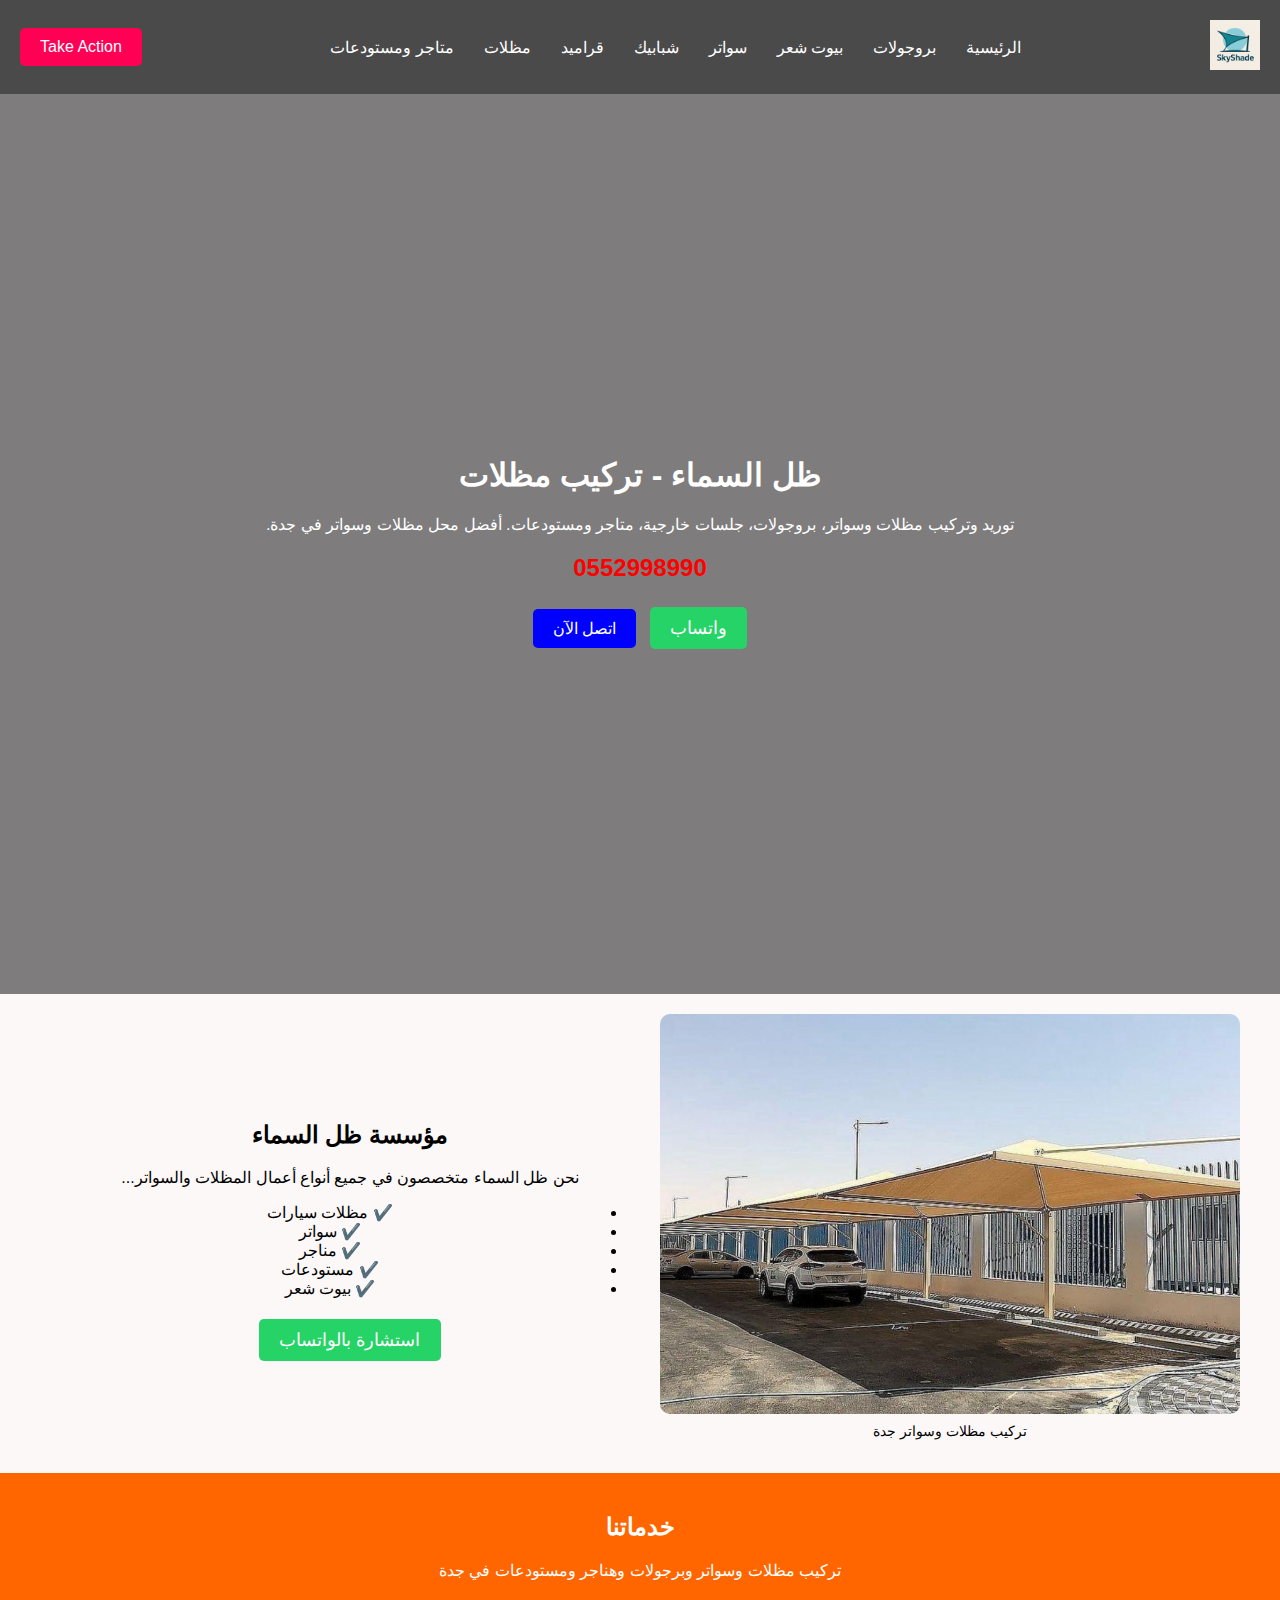
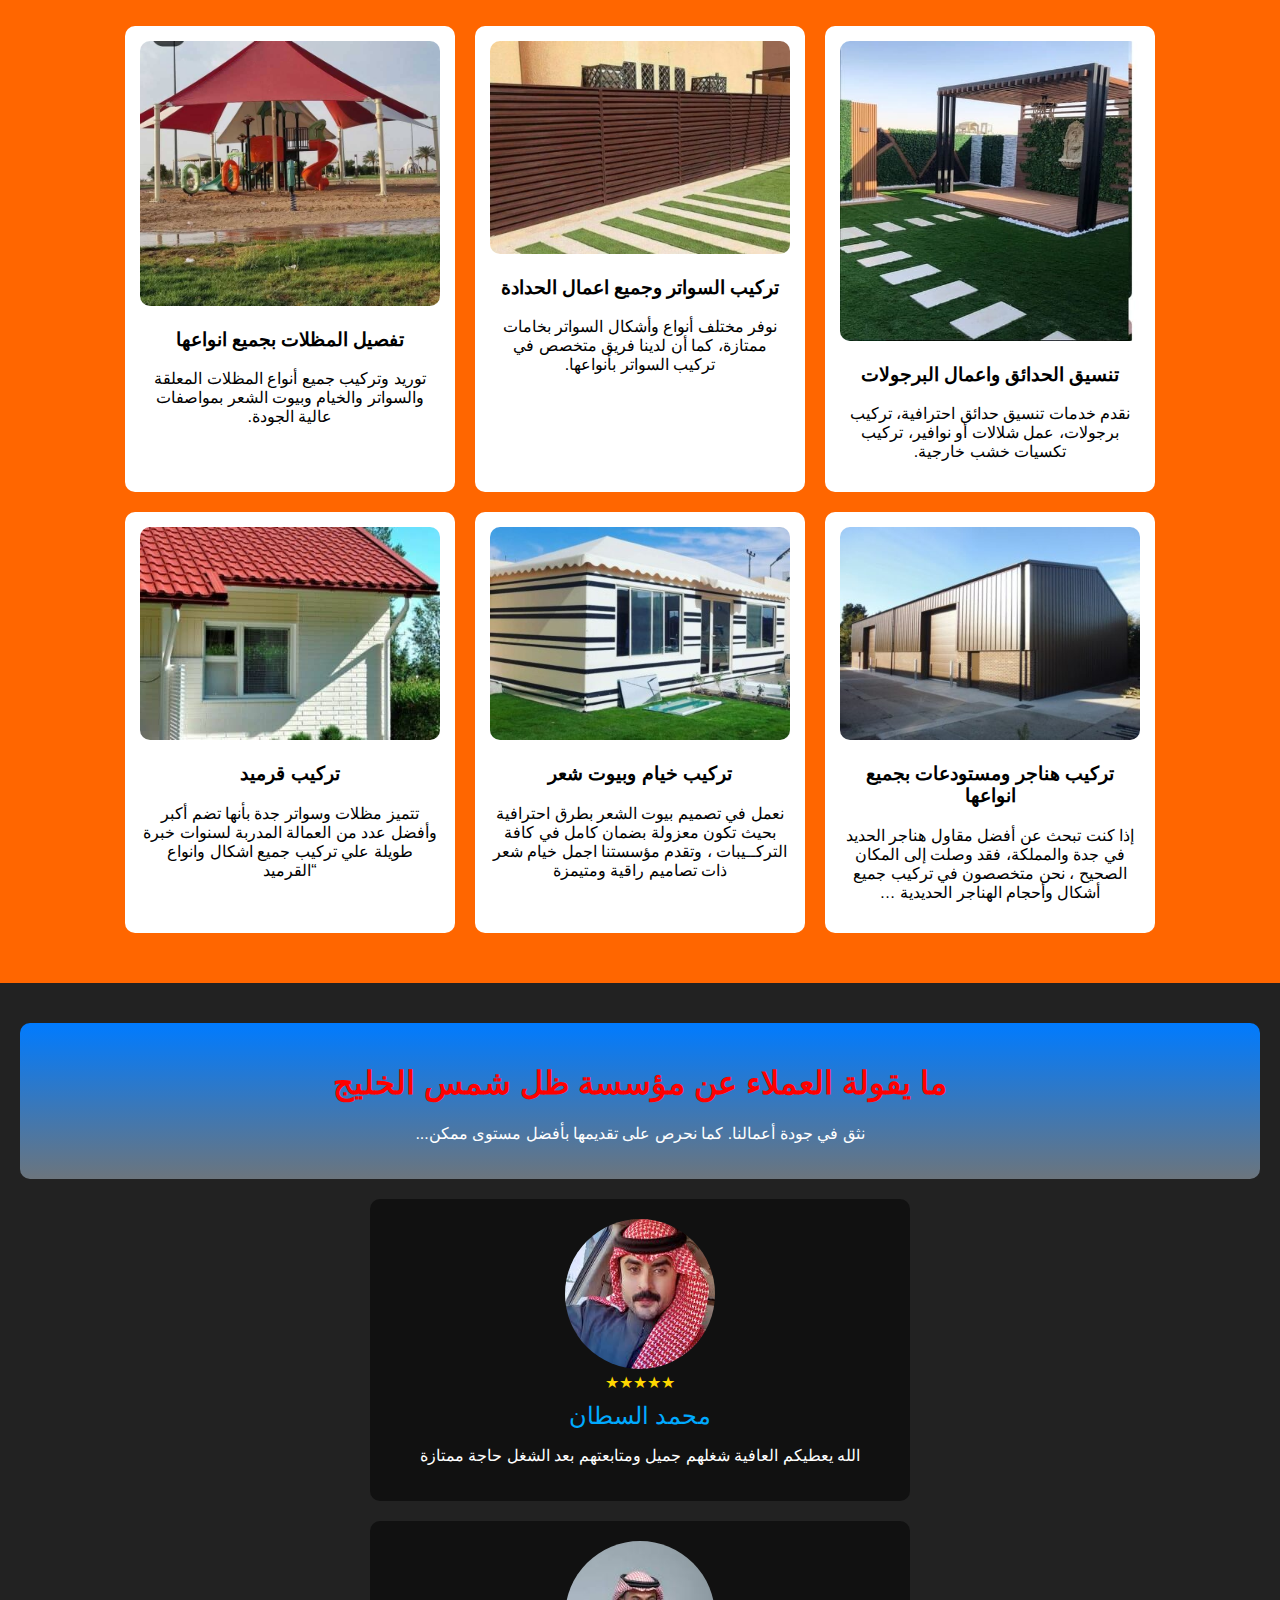
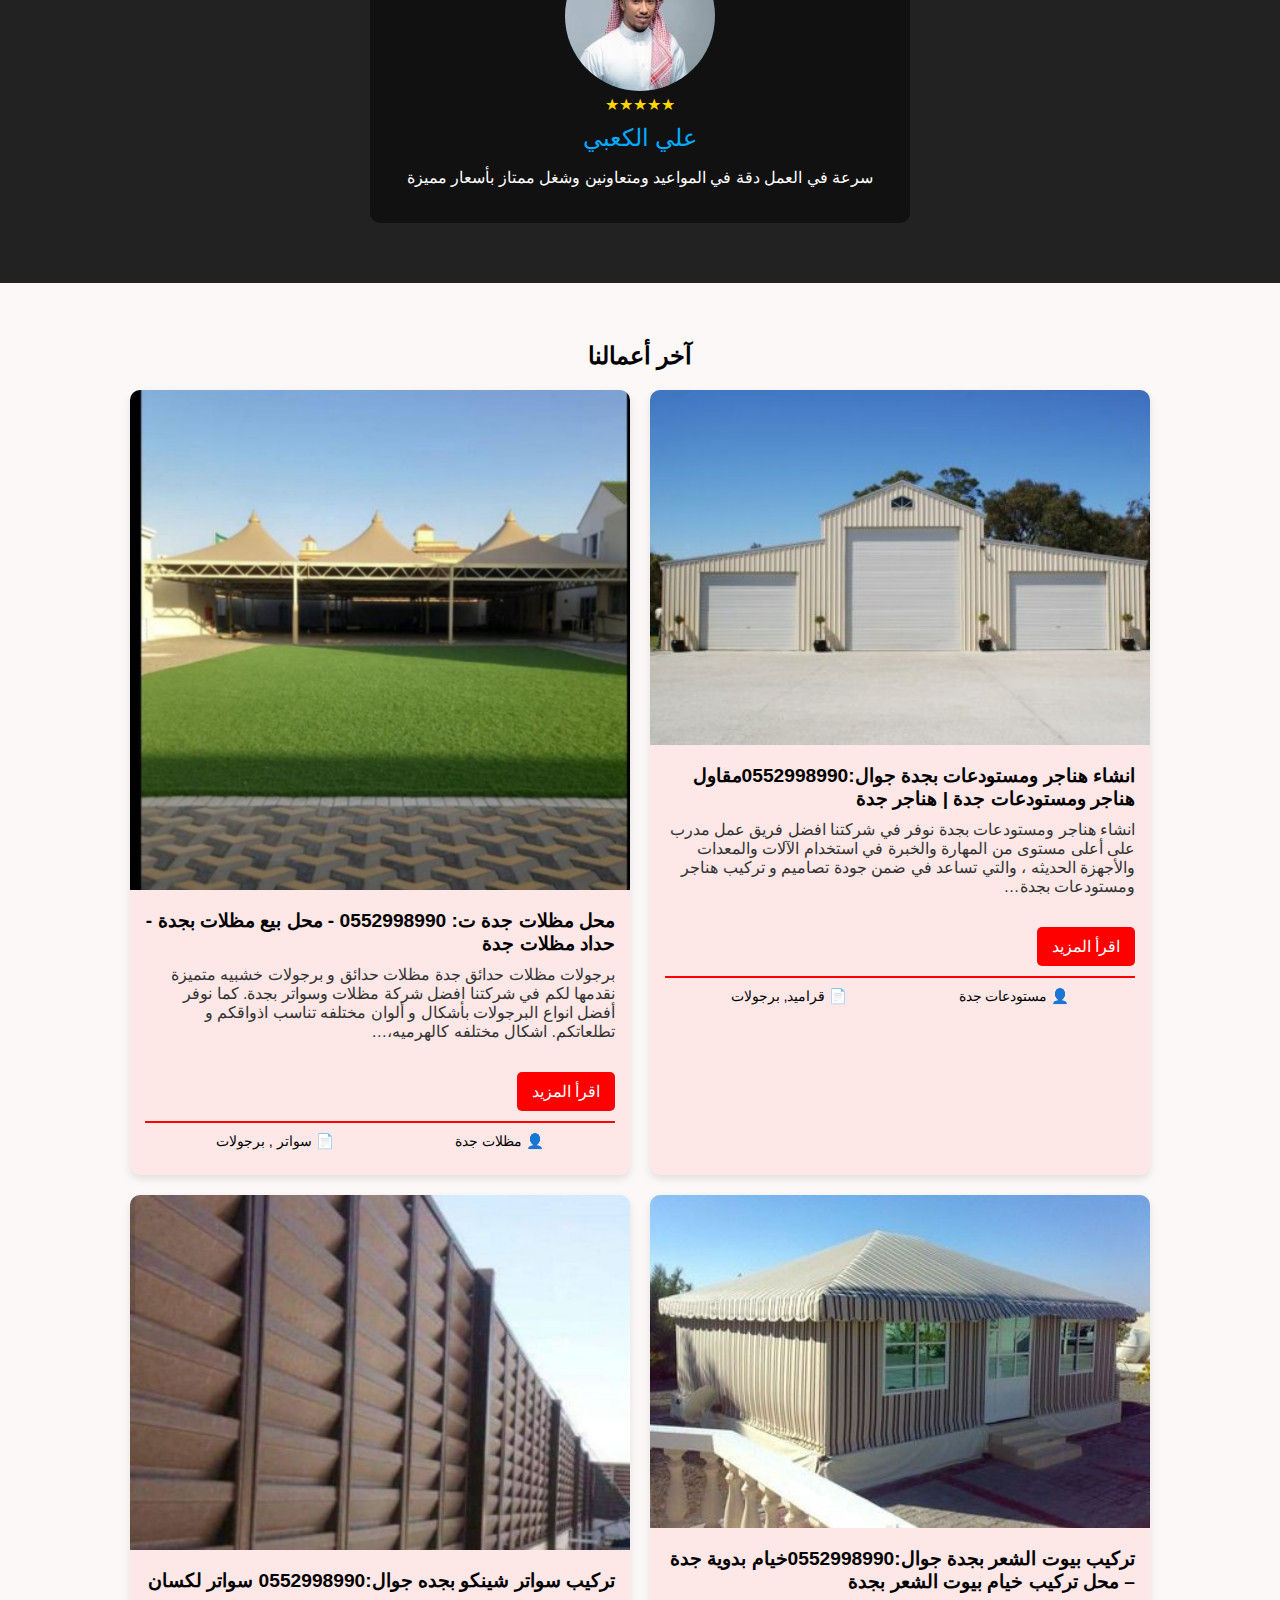
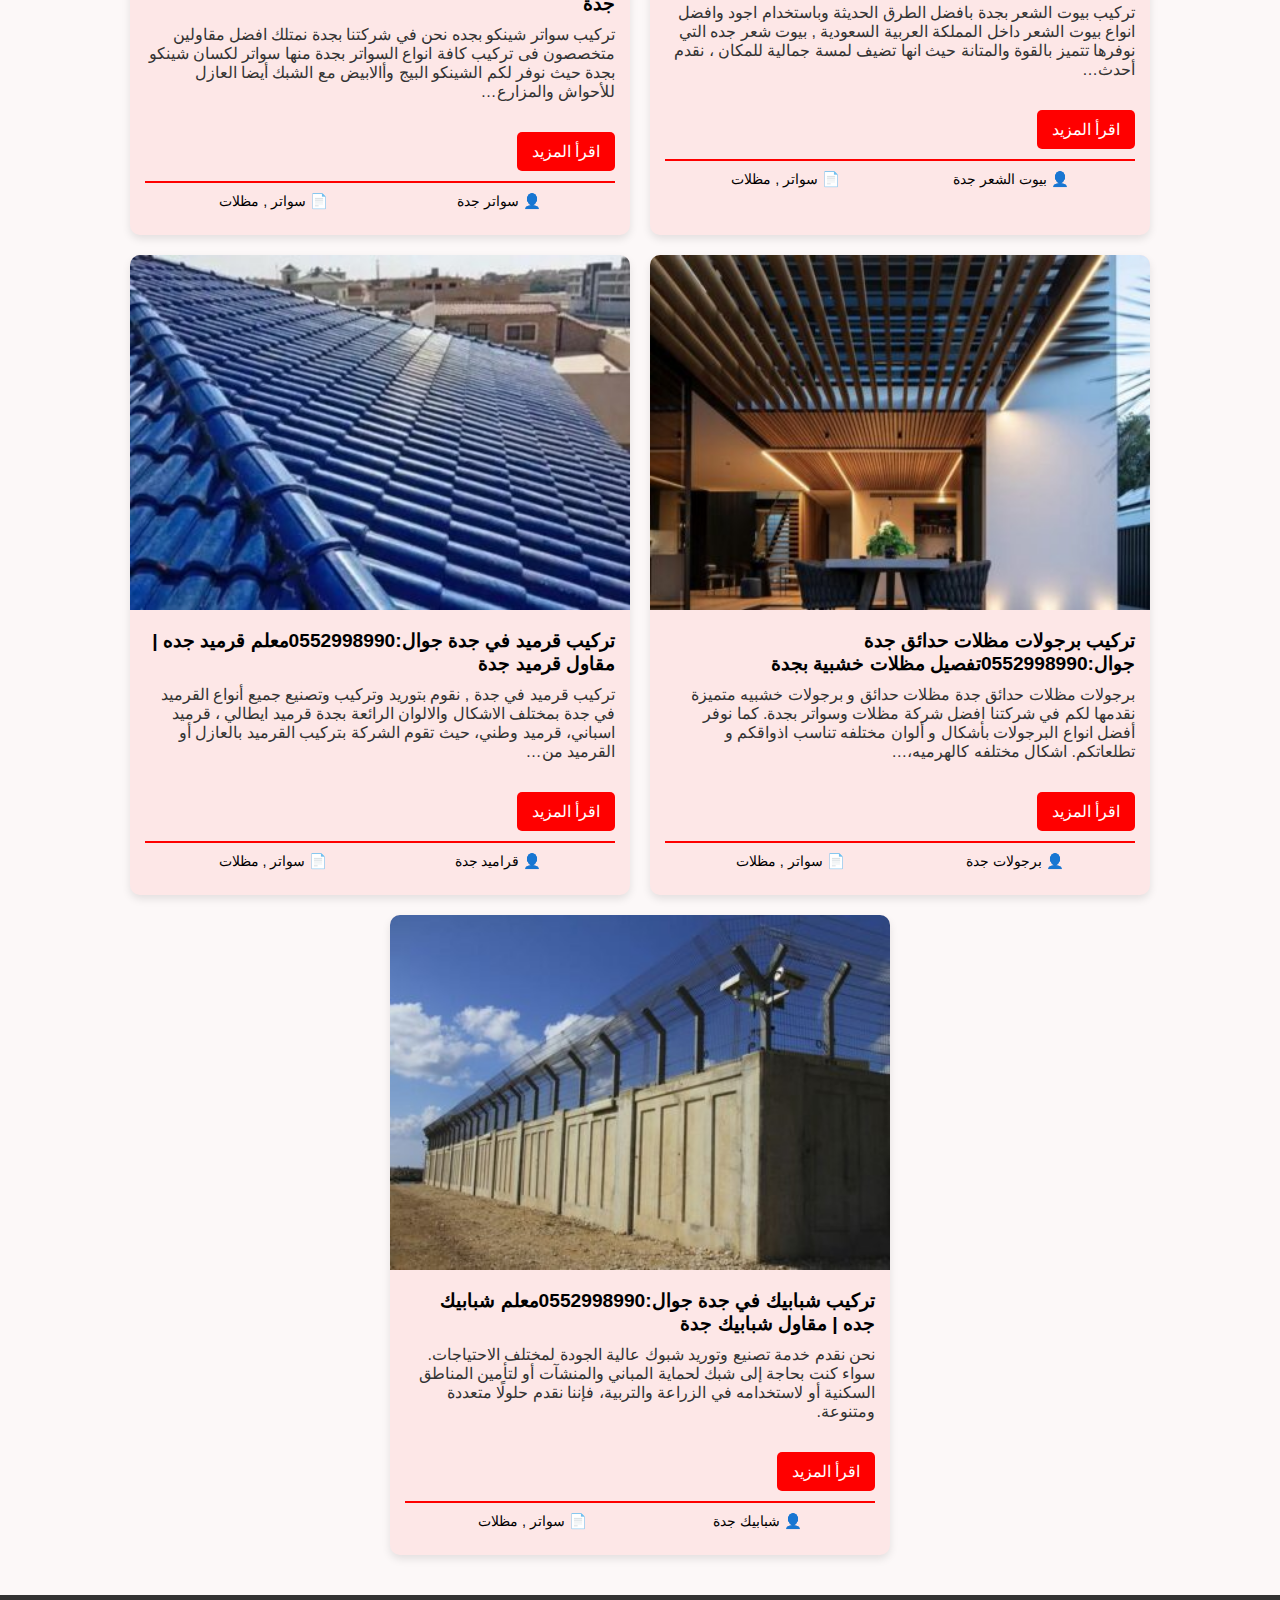
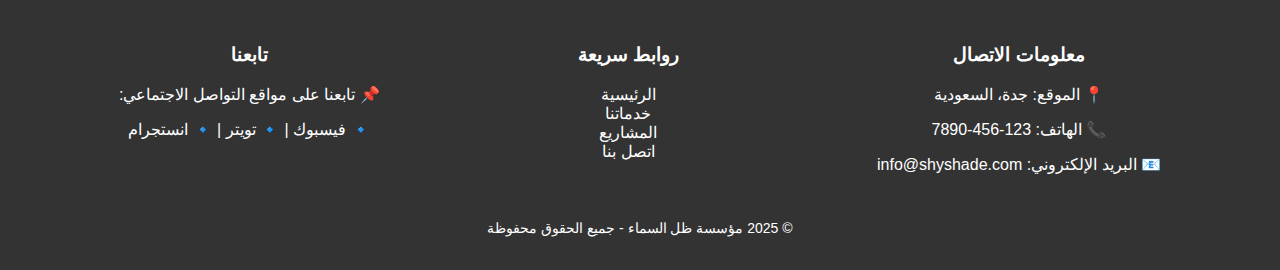
<file: index.html>
<!DOCTYPE html>
<html lang="ar" dir="rtl">
<head>
    <meta charset="UTF-8">
    <meta name="viewport" content="width=device-width, initial-scale=1.0">
    <title>ظل السماء</title>
    <link rel="stylesheet" href="/CSS/index.css">
</head>
<body>
    <div id="header"></div>
    <section class="content">
        <div class="image-container">
            <img src="/images/main1.jpg" width="200px" height="400px" alt="تركيب مظلات وسواتر جدة">
            <p class="caption">تركيب مظلات وسواتر جدة</p>
        </div>
        <div class="text-container">
            <h2>مؤسسة ظل السماء</h2>
            <p>نحن ظل السماء متخصصون في جميع أنواع أعمال المظلات والسواتر...</p>
            <ul>
                <li>✔️ مظلات سيارات</li>
                <li>✔️ سواتر</li>
                <li>✔️ مناجر</li>
                <li>✔️ مستودعات</li>
                <li>✔️ بيوت شعر</li>
            </ul>
            <a href="https://wa.me/0552998990"  class="btn whatsapp">استشارة بالواتساب</a>
        </div>
    </section>
    <section class="services">
        <h2>خدماتنا</h2>
        <p>تركيب مظلات وسواتر وبرجولات وهناجر ومستودعات في جدة</p>
        <div class="service-grid">
            <div class="service">
                <img src="/images/main2.png" alt="تنسيق الحدائق واعمال البرجولات">
                <h3>تنسيق الحدائق واعمال البرجولات</h3>
                <p>نقدم خدمات تنسيق حدائق احترافية، تركيب برجولات، عمل شلالات أو نوافير، تركيب تكسيات خشب خارجية.</p>
            </div>
            <div class="service">
                <img src="/images/main3.png" alt="تركيب السواتر وجميع اعمال الحدادة">
                <h3>تركيب السواتر وجميع اعمال الحدادة</h3>
                <p>نوفر مختلف أنواع وأشكال السواتر بخامات ممتازة، كما أن لدينا فريق متخصص في تركيب السواتر بأنواعها.</p>
            </div>
            <div class="service">
                <img src="/images/main4.png" alt="تفصيل المظلات بجميع انواعها">
                <h3>تفصيل المظلات بجميع انواعها</h3>
                <p>توريد وتركيب جميع أنواع المظلات المعلقة والسواتر والخيام وبيوت الشعر بمواصفات عالية الجودة.</p>
            </div>
            <div class="service">
                <img src="/images/main5.png" alt="تركيب هناجر ومستودعات بجميع انواعها">
                <h3>تركيب هناجر ومستودعات بجميع انواعها</h3>
                <p>إذا كنت تبحث عن أفضل مقاول هناجر الحديد في جدة والمملكة، فقد وصلت إلى المكان الصحيح ، نحن متخصصون في تركيب جميع أشكال وأحجام الهناجر الحديدية …</p>
            </div>
            <div class="service">
                <img src="/images/main6.png" alt="تركيب خيام وبيوت شعر">
                <h3>تركيب خيام وبيوت شعر</h3>
                <p>نعمل في تصميم بيوت الشعر بطرق احترافية بحيث تكون معزولة بضمان كامل في كافة التركــيبات ، وتقدم مؤسستنا اجمل خيام شعر ذات تصاميم راقية ومتيمزة</p>
            </div>
            <div class="service">
                <img src="/images/main7.png" alt="تركيب قرميد">
                <h3>تركيب قرميد</h3>
                <p>تتميز مظلات وسواتر جدة بأنها تضم أكبر وأفضل عدد من العمالة المدربة لسنوات خبرة طويلة علي تركيب جميع اشكال وانواع “القرميد</p>
            </div>
        </div>
    </section>
    <section class="testimonials-section">
        <div class="header">
            <h1>ما يقولة العملاء عن مؤسسة ظل شمس الخليج</h1>
            <p>نثق في جودة أعمالنا. كما نحرص على تقديمها بأفضل مستوى ممكن...</p>
        </div>
        <div class="testimonial">
            <img src="/images/Users/user1.png" alt="صورة العميل">
            <div class="stars">★★★★★</div>
            <div class="name">محمد السطان</div>
            <p>الله يعطيكم العافية شغلهم جميل ومتابعتهم بعد الشغل حاجة ممتازة</p>
        </div>
        <div class="testimonial">
            <img src="/images/Users/user2.png "alt="صورة العميل">
            <div class="stars">★★★★★</div>
            <div class="name">علي الكعبي</div>
            <p>سرعة في العمل دقة في المواعيد ومتعاونين وشغل ممتاز بأسعار مميزة</p>
        </div>
    </section>
    <section class="projects-section">
        <h2>آخر أعمالنا</h2>
        <div class="projects-container">
            <div class="project-card">
                <img src="/images/hangar-photos/hangar1.png"  alt="صورة المشروع">
                <div class="project-content">
                    <div class="project-title">انشاء هناجر ومستودعات بجدة جوال:0552998990مقاول هناجر ومستودعات جدة | هناجر جدة</div>
                    <p class="project-description">انشاء هناجر ومستودعات بجدة نوفر في شركتنا افضل فريق عمل مدرب على أعلى مستوى من المهارة والخبرة في استخدام الآلات والمعدات والأجهزة الحديثه ، والتي تساعد في ضمن جودة تصاميم و تركيب هناجر ومستودعات بجدة…</p>
                    <a href="/Hangars/index.html" class="read-more">اقرأ المزيد</a>
                    <div class="project-info">
                        <span>👤 مستودعات جدة</span>
                        <span>📄 قراميد, برجولات</span>
                    </div>
                </div>
            </div>
            <div class="project-card">
                <img src="/images/shade-photos/shade1.png"  alt="صورة المشروع">
                <div class="project-content">
                    <div class="project-title">محل مظلات جدة ت: 0552998990 - محل بيع مظلات بجدة - حداد مظلات جدة</div>
                    <p class="project-description">برجولات مظلات حدائق جدة مظلات حدائق و برجولات خشبيه متميزة نقدمها لكم في شركتنا افضل شركة مظلات وسواتر بجدة. كما نوفر أفضل انواع البرجولات بأشكال و ألوان مختلفه تناسب اذواقكم و تطلعاتكم. اشكال مختلفه كالهرميه،…</p>
                    <a href="/Shades/index.html" class="read-more">اقرأ المزيد</a>
                    <div class="project-info">
                        <span>👤 مظلات جدة</span>
                        <span>📄 سواتر , برجولات
                        </span>
                    </div>
                </div>
            </div>
            <div class="project-card">
                <img src="/images/house-photos/house1.png"  alt="صورة المشروع">
                <div class="project-content">
                    <div class="project-title">تركيب بيوت الشعر بجدة جوال:0552998990خيام بدوية جدة – محل تركيب خيام بيوت الشعر بجدة</div>
                    <p class="project-description">تركيب بيوت الشعر بجدة بافضل الطرق الحديثة وباستخدام اجود وافضل انواع بيوت الشعر داخل المملكة العربية السعودية , بيوت شعر جده التي نوفرها تتميز بالقوة والمتانة حيث انها تضيف لمسة جمالية للمكان ، نقدم أحدث…</p>
                    <a href="/Poetry_houses/index.html" class="read-more">اقرأ المزيد</a>
                    <div class="project-info">
                        <span>👤 بيوت الشعر جدة</span>
                        <span>📄 سواتر , مظلات</span>
                    </div>
                </div>
            </div>
            <div class="project-card">
                <img src="/images/barrier-photos/barrier1.png"  alt="صورة المشروع">
                <div class="project-content">
                    <div class="project-title">تركيب سواتر شينكو بجده جوال:0552998990 سواتر لكسان جدة</div>
                    <p class="project-description">تركيب سواتر شينكو بجده نحن في شركتنا بجدة نمتلك افضل مقاولين متخصصون فى تركيب كافة انواع السواتر بجدة منها سواتر لكسان شينكو بجدة حيث نوفر لكم الشينكو البيج وأالابيض مع الشبك أيضا العازل للأحواش والمزارع…</p>
                    <a href="/Barriers/index.html" class="read-more">اقرأ المزيد</a>
                    <div class="project-info">
                        <span>👤 سواتر جدة</span>
                        <span>📄 سواتر , مظلات</span>
                    </div>
                </div>
            </div>
            <div class="project-card">
                <img src="/images/progolate-photos/Progolate1.png" alt="صورة المشروع">
                <div class="project-content">
                    <div class="project-title">تركيب برجولات مظلات حدائق جدة جوال:0552998990تفصيل مظلات خشبية بجدة</div>
                    <p class="project-description">برجولات مظلات حدائق جدة مظلات حدائق و برجولات خشبيه متميزة نقدمها لكم في شركتنا افضل شركة مظلات وسواتر بجدة. كما نوفر أفضل انواع البرجولات بأشكال و ألوان مختلفه تناسب اذواقكم و تطلعاتكم. اشكال مختلفه كالهرميه،…</p>
                    <a href="/Progolates/index.html" class="read-more">اقرأ المزيد</a>
                    <div class="project-info">
                        <span>👤 برجولات جدة</span>
                        <span>📄 سواتر , مظلات</span>
                    </div>
                </div>
            </div>
            <div class="project-card">
                <img src="/images/brick-photos/brick1.png" alt="صورة المشروع">
                <div class="project-content">
                    <div class="project-title">تركيب قرميد في جدة جوال:0552998990معلم قرميد جده | مقاول قرميد جدة</div>
                    <p class="project-description">تركيب قرميد في جدة , نقوم بتوريد وتركيب وتصنيع جميع أنواع القرميد في جدة بمختلف الاشكال والالوان الرائعة بجدة قرميد ايطالي ، قرميد اسباني، قرميد وطني، حيث تقوم الشركة بتركيب القرميد بالعازل أو القرميد من…</p>
                    <a href="/Bricks/index.html" class="read-more">اقرأ المزيد</a>
                    <div class="project-info">
                        <span>👤 قراميد جدة</span>
                        <span>📄 سواتر , مظلات</span>
                    </div>
                </div>
            </div>
            <div class="project-card">
                <img src="/images/window-photos/window1.png"  alt="صورة المشروع">
                <div class="project-content">
                    <div class="project-title">تركيب شبابيك في جدة جوال:0552998990معلم شبابيك جده | مقاول شبابيك جدة</div>
                    <p class="project-description">نحن نقدم خدمة تصنيع وتوريد شبوك عالية الجودة لمختلف الاحتياجات. سواء كنت بحاجة إلى شبك لحماية المباني والمنشآت أو لتأمين المناطق السكنية أو لاستخدامه في الزراعة والتربية، فإننا نقدم حلولًا متعددة ومتنوعة.</p>
                    <a href="Windows/index.html" class="read-more">اقرأ المزيد</a>
                    <div class="project-info">
                        <span>👤 شبابيك جدة</span>
                        <span>📄 سواتر , مظلات</span>
                    </div>
                </div>
            </div>
        </div>
    </section>
    <div id="footer"></div>
    <script>
        // جلب الهيدر
        fetch('/includes/header.html')
            .then(res => res.text())
            .then(data => document.getElementById('header').innerHTML = data);
    
        // جلب الفوتر
        fetch('/includes/footer.html')
            .then(res => res.text())
            .then(data => document.getElementById('footer').innerHTML = data);
    </script>
</body>
</html>
</file>
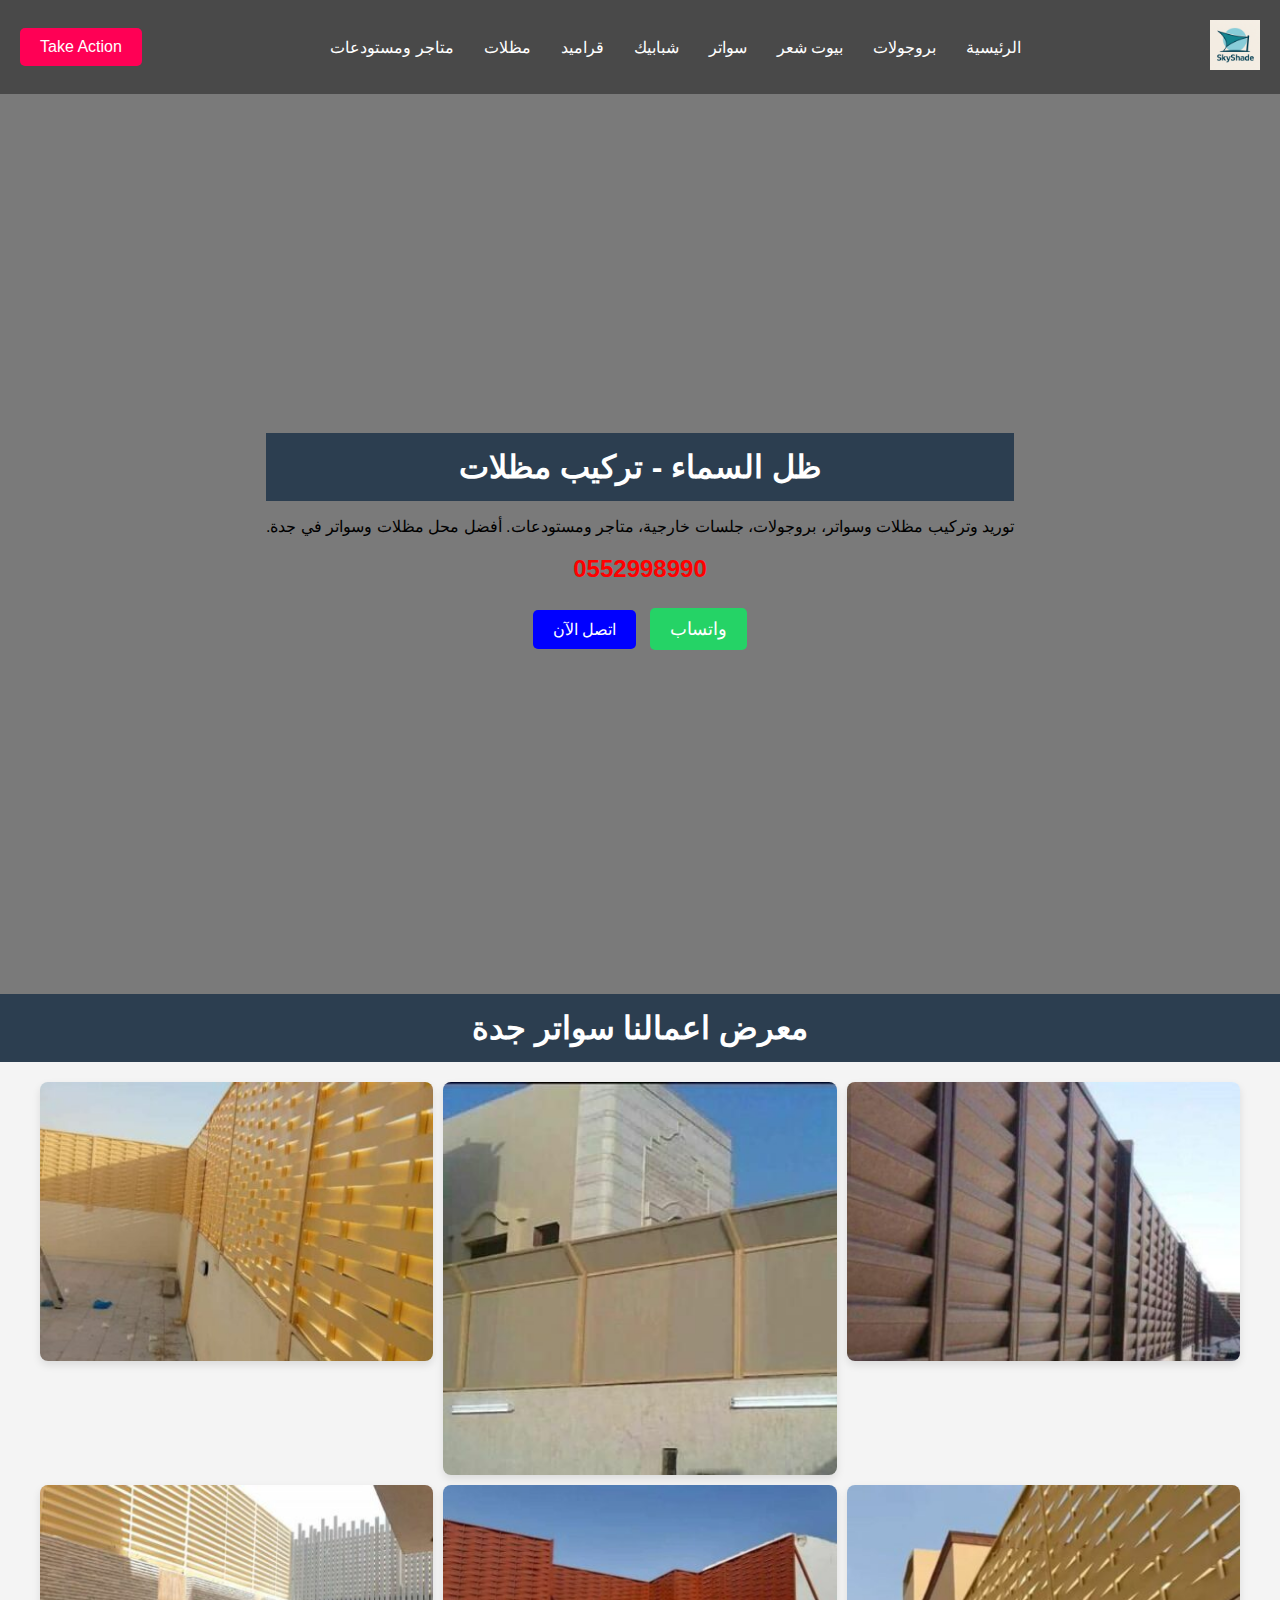
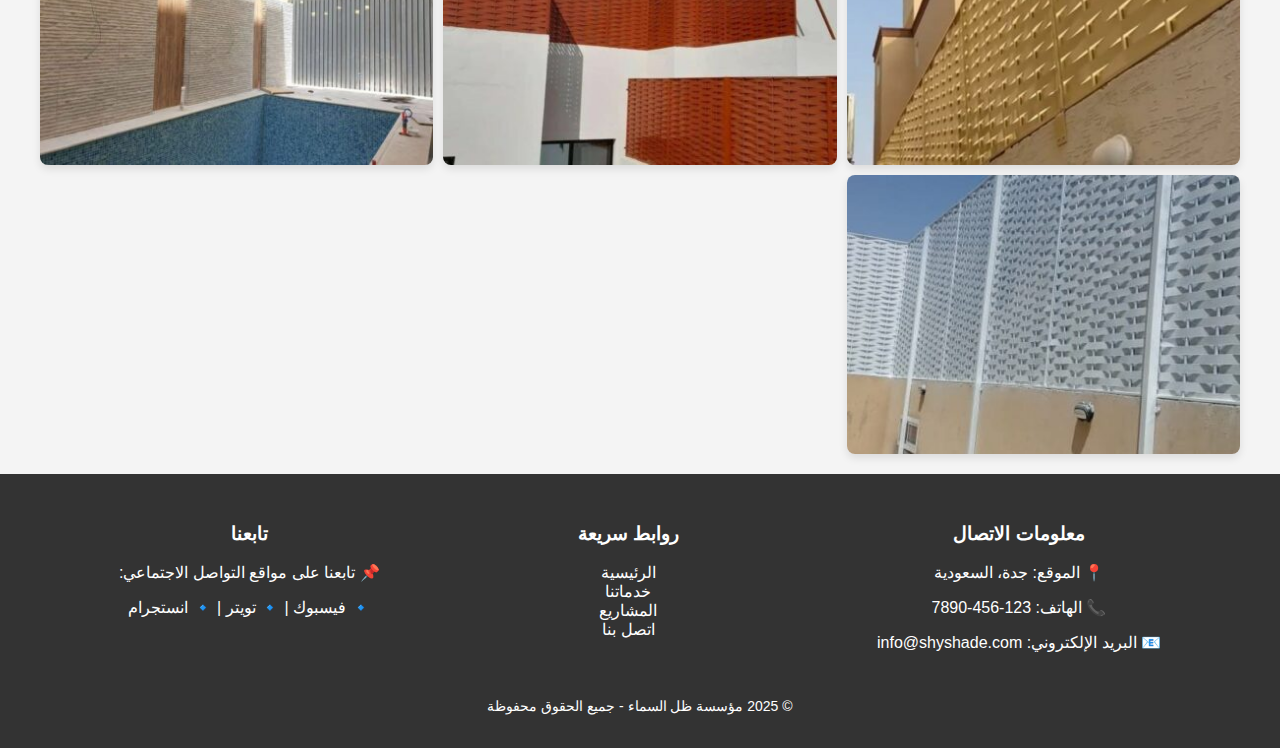
<file: Barriers/index.html>
<!DOCTYPE html>
<html lang="ar" dir="rtl">
<head>
    <meta charset="UTF-8">
    <meta name="viewport" content="width=device-width, initial-scale=1.0">
    <meta http-equiv="X-UA-Compatible" content="ie=edge">
    <link rel="stylesheet" href="/CSS/gallery.css">
    <title> سواتر</title>
    
    
</head>
<body>
    <div id="header"></div>
    <h1>معرض اعمالنا سواتر  جدة</h1>
    <div class="gallery">
        <img src="/images/barrier-photos/barrier1.png" alt="Barrier Design">
        <img src="/images/barrier-photos/barrier2.png" alt="Barrier Design">
        <img src="/images/barrier-photos/barrier3.png" alt="Barrier Design">
        <img src="/images/barrier-photos/barrier4.png" alt="Barrier Design">
        <img src="/images/barrier-photos/barrier5.png" alt="Barrier Design">
        <img src="/images/barrier-photos/barrier6.png" alt="Barrier Design">
        <img src="/images/barrier-photos/barrier7.png" alt="Barrier Design">
    </div>
    <div id="footer"></div>
    <script>
        // جلب الهيدر
        fetch('/includes/header.html')
          .then(res => res.text())
          .then(data => document.getElementById('header').innerHTML = data);
    
        // جلب الفوتر
        fetch('/includes/footer.html')
          .then(res => res.text())
          .then(data => document.getElementById('footer').innerHTML = data);
      </script>    
</body>
</html>
</file>
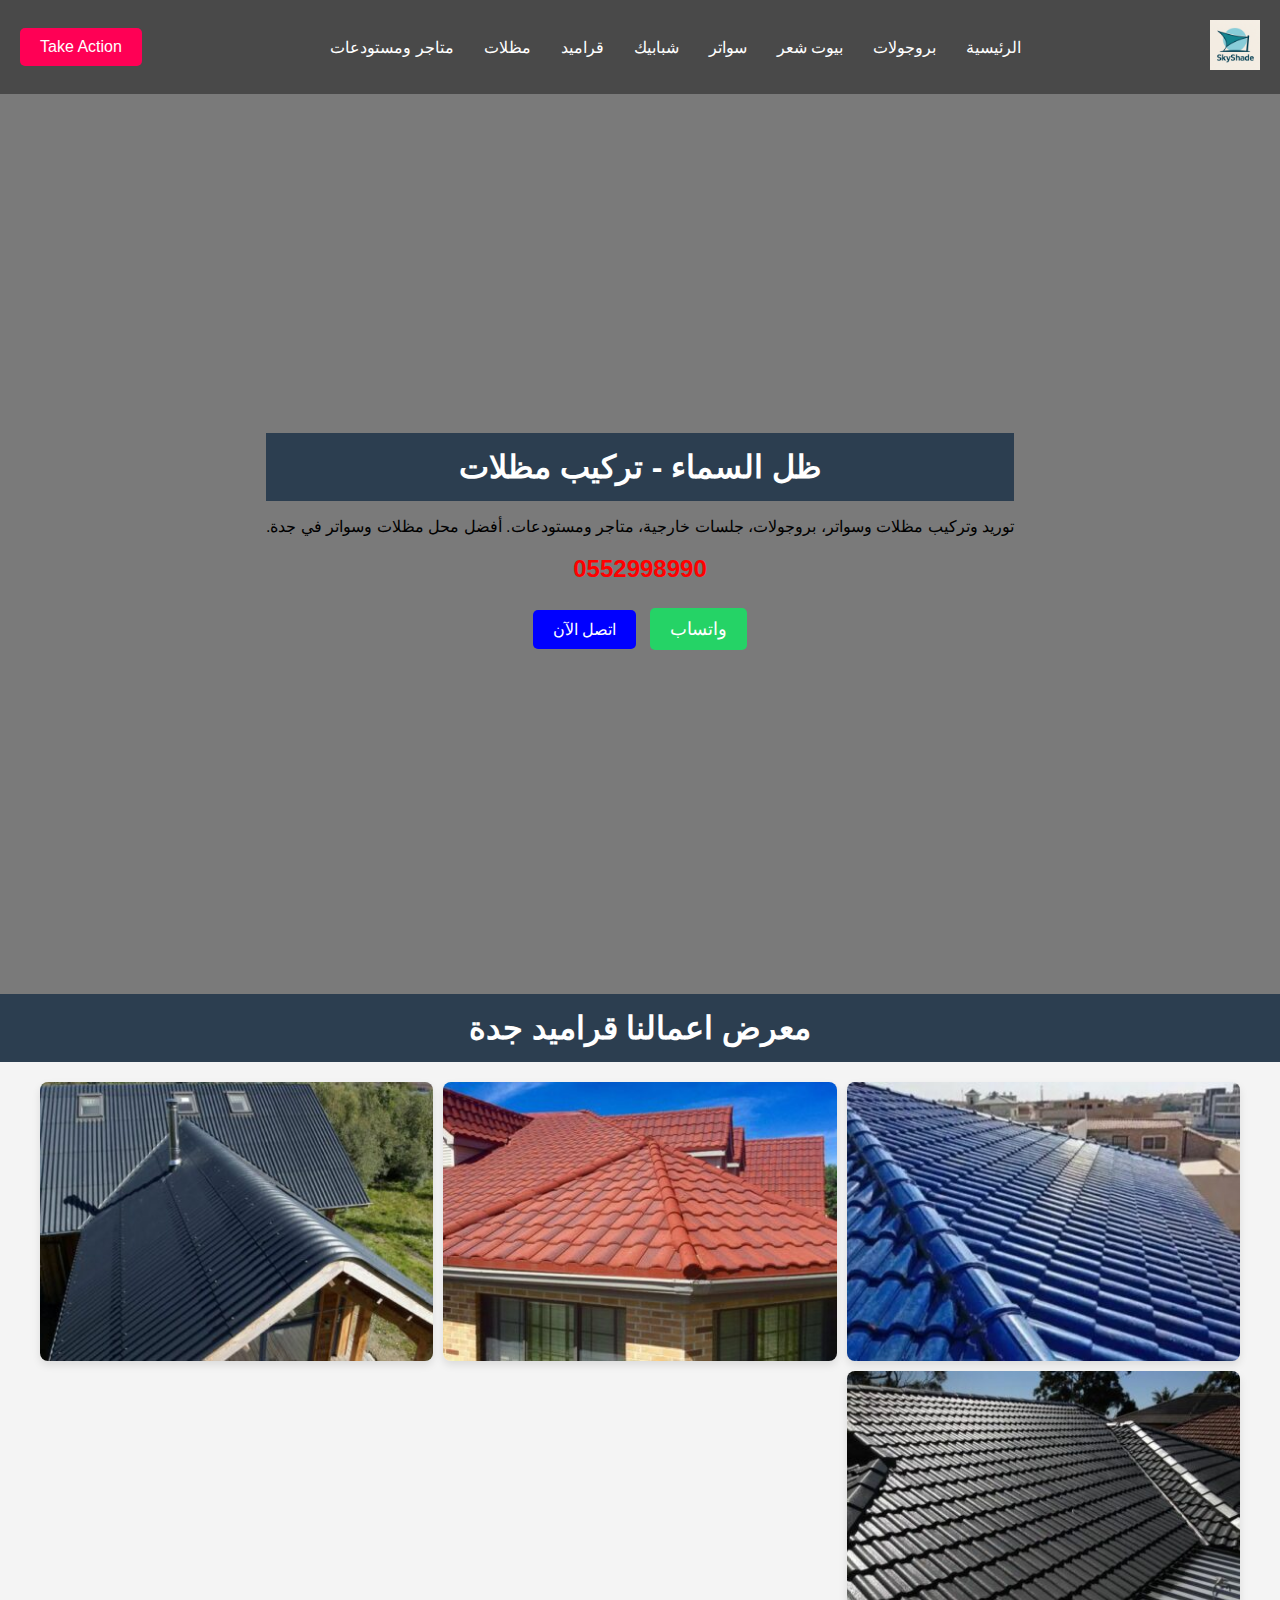
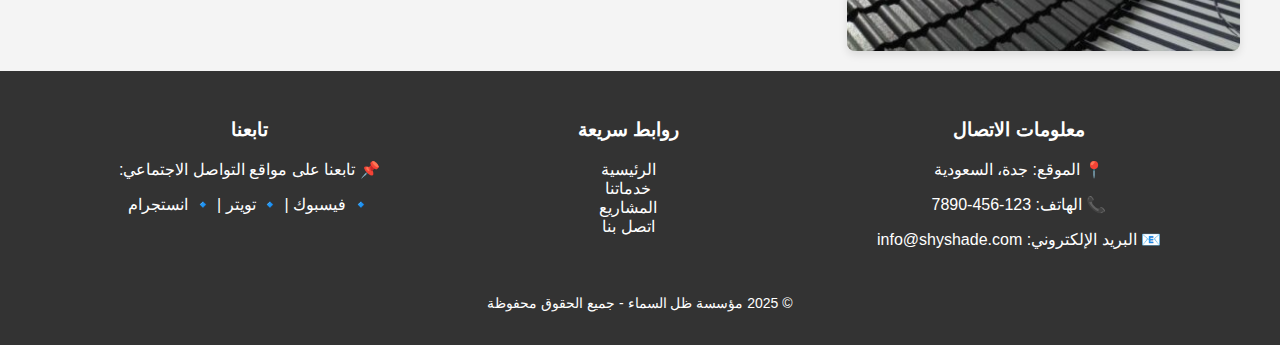
<file: Bricks/index.html>
<!DOCTYPE html>
<html lang="ar" dir="rtl">
<head>
    <meta charset="UTF-8">
    <meta name="viewport" content="width=device-width, initial-scale=1.0">
    <meta http-equiv="X-UA-Compatible" content="ie=edge">
    <link rel="stylesheet" href="/CSS/gallery.css">
    <title> قراميد</title>
</head>
<body>
    <div id="header"></div>
    <h1>معرض اعمالنا قراميد جدة</h1>
    <div class="gallery">
        <img src="/images/brick-photos/brick1.png" alt="Brick Design">
        <img src="/images/brick-photos/brick2.png" alt="Brick Design">
        <img src="/images/brick-photos/brick3.png" alt="Brick Design">
        <img src="/images/brick-photos/brick4.png" alt="Brick Design">
    </div>
    <div id="footer"></div>
    <script>
        // جلب الهيدر
        fetch('/includes/header.html')
          .then(res => res.text())
          .then(data => document.getElementById('header').innerHTML = data);
    
        // جلب الفوتر
        fetch('/includes/footer.html')
          .then(res => res.text())
          .then(data => document.getElementById('footer').innerHTML = data);
      </script>   
</body>
</html>
</file>
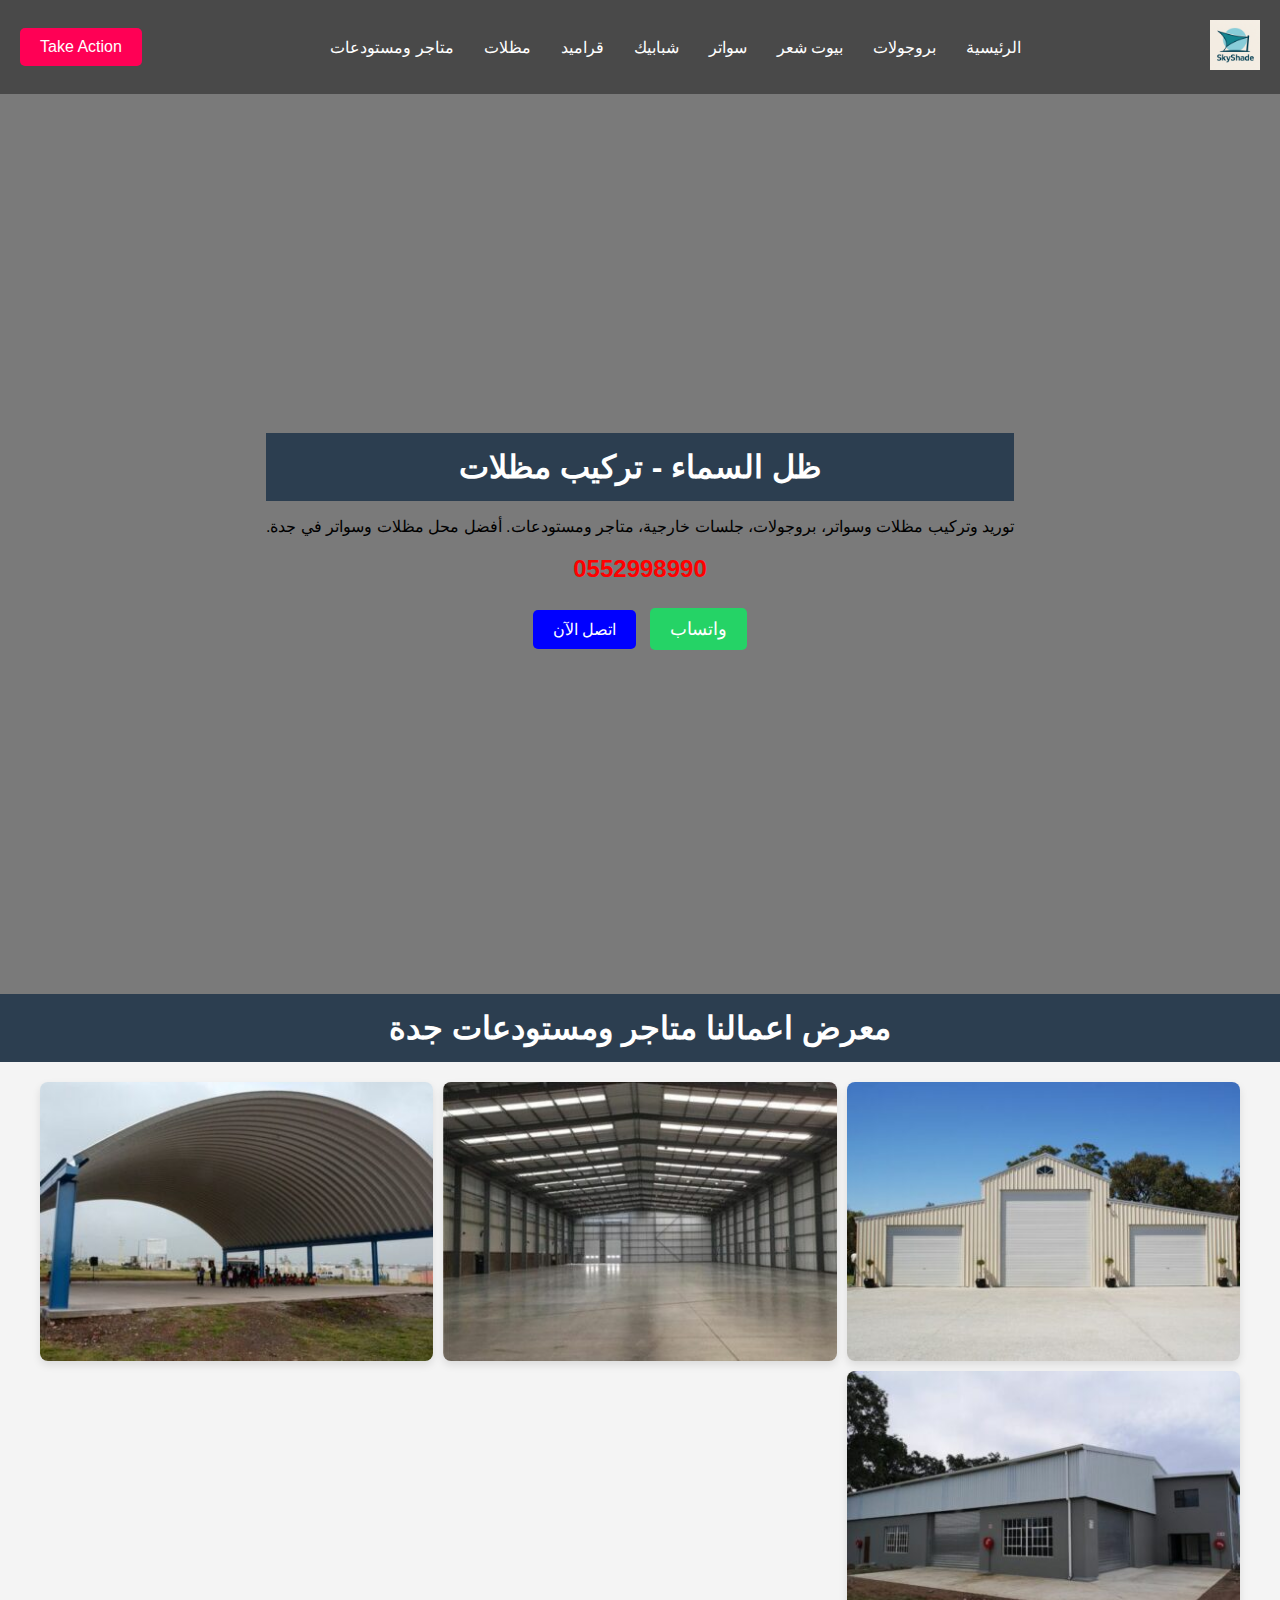
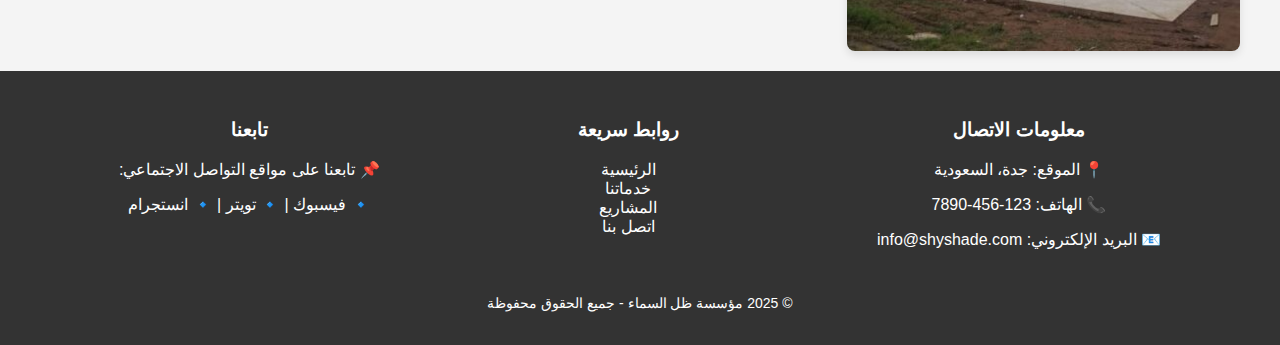
<file: Hangars/index.html>
<!DOCTYPE html>
<html lang="ar" dir="rtl">
<head>
    <meta charset="UTF-8">
    <meta name="viewport" content="width=device-width, initial-scale=1.0">
    <meta http-equiv="X-UA-Compatible" content="ie=edge">
    <link rel="stylesheet" href="/CSS/gallery.css">
    <title> متاجر ومستودعات</title>
</head>
<body>
    <div id="header"></div>
    <h1>معرض اعمالنا متاجر ومستودعات جدة</h1>
    <div class="gallery">
        <img src="/images/hangar-photos/hangar1.png" alt="hangar Design">
        <img src="/images/hangar-photos/hangar2.png" alt="hangar Design">
        <img src="/images/hangar-photos/hangar3.png" alt="hangar Design">
        <img src="/images/hangar-photos/hangar4.png" alt="hangar Design">
    </div>
    <div id="footer"></div>
    <script>
        // جلب الهيدر
        fetch('/includes/header.html')
          .then(res => res.text())
          .then(data => document.getElementById('header').innerHTML = data);
    
        // جلب الفوتر
        fetch('/includes/footer.html')
          .then(res => res.text())
          .then(data => document.getElementById('footer').innerHTML = data);
      </script>   
</body>
</html>
</file>
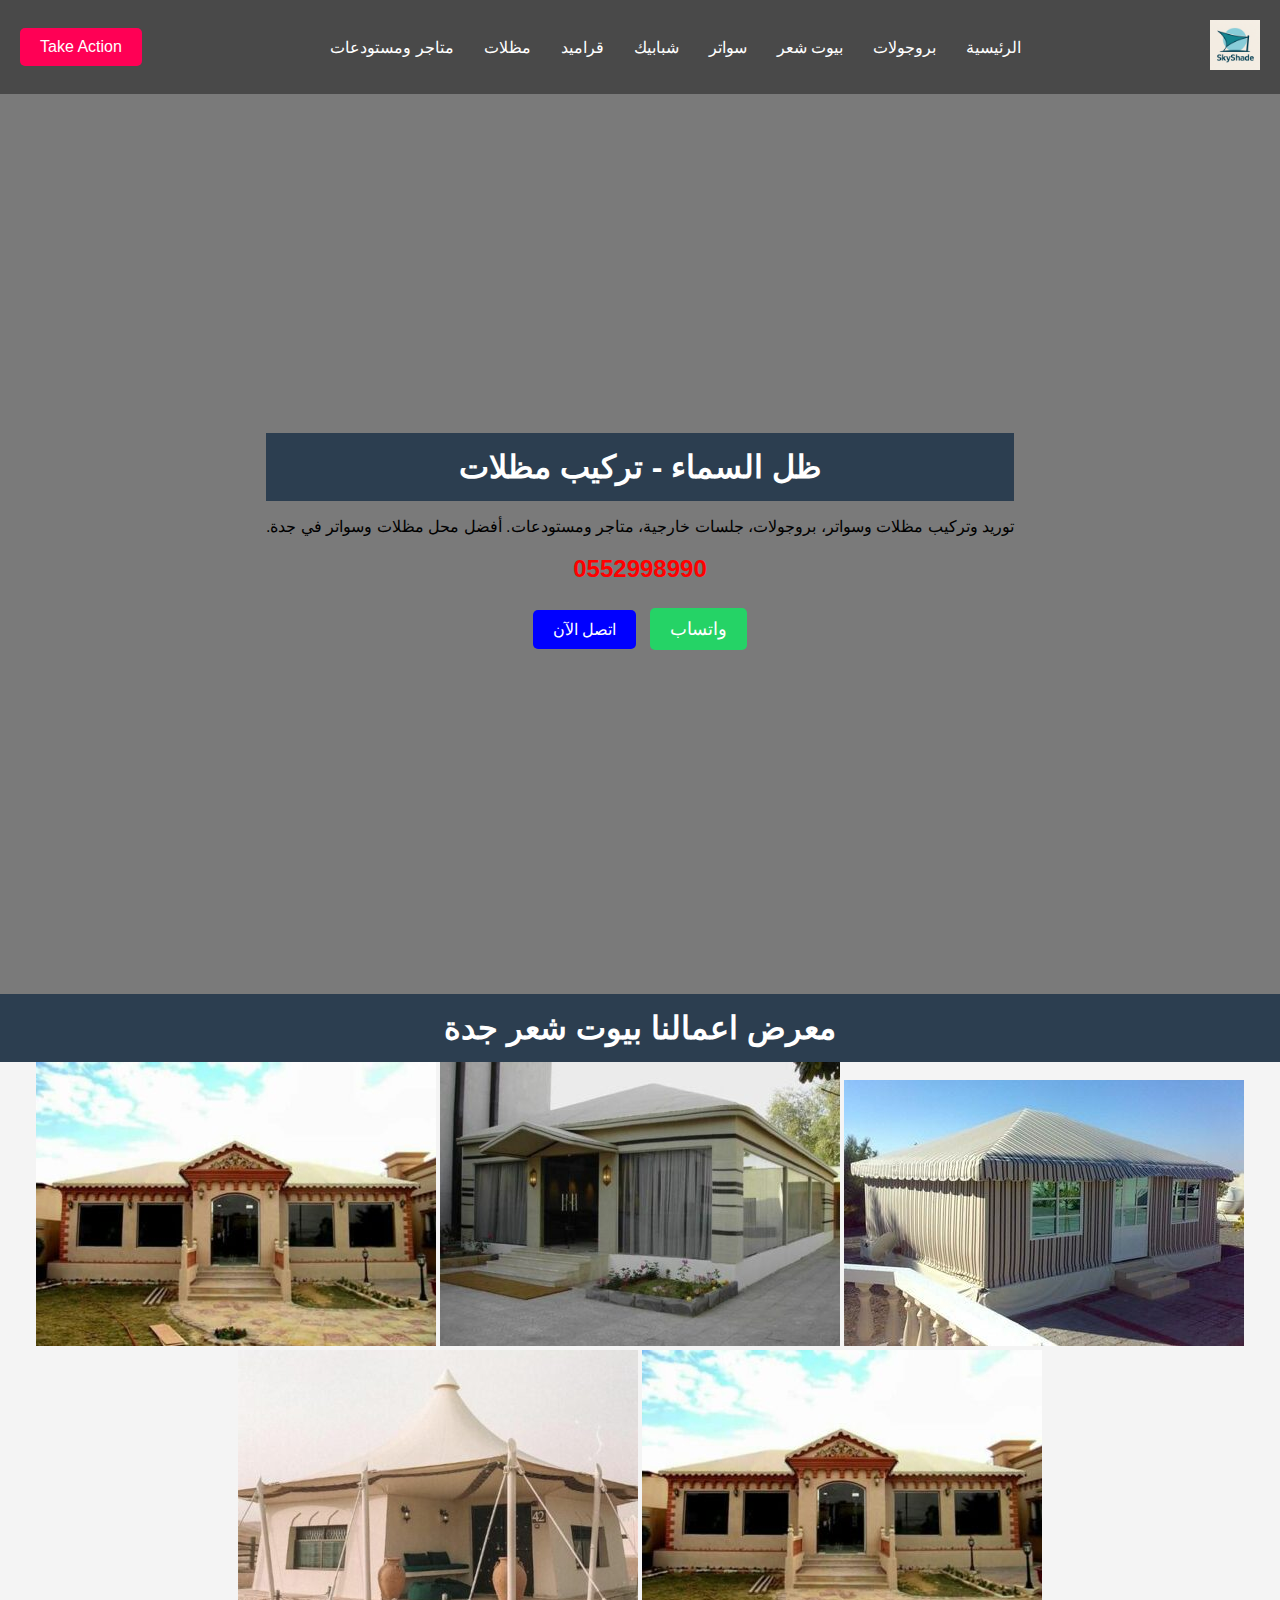
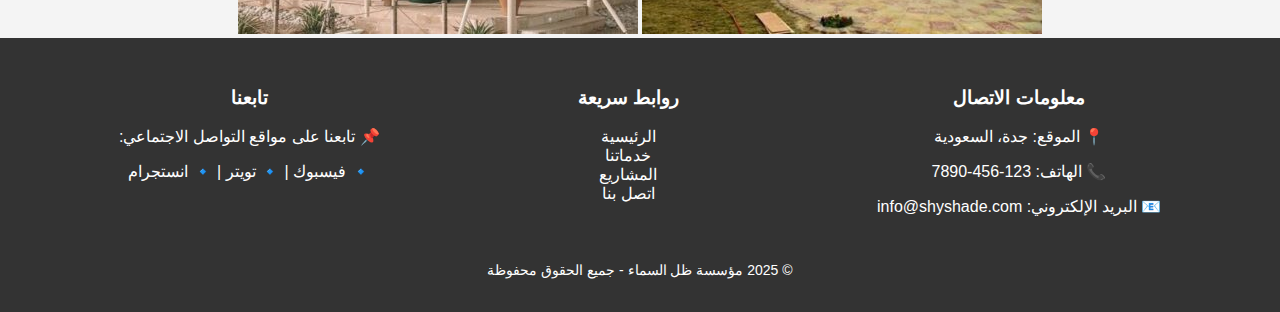
<file: Poetry_houses/index.html>
<!DOCTYPE html>
<html lang="ar" dir="rtl">
<head>
    <meta charset="UTF-8">
    <meta name="viewport" content="width=device-width, initial-scale=1.0">
    <meta http-equiv="X-UA-Compatible" content="ie=edge">
    <link rel="stylesheet" href='/CSS/gallery.css'>
    <title>بيوت شعر</title>
</head>
<body>
    <div id="header"></div>
    <h1>معرض اعمالنا بيوت شعر جدة</h1>
    <div class="gallay">
        <img src="/images/house-photos/house1.png" alt="Poetry House Design">
        <img src="/images/house-photos/house2.png" alt="Poetry House Design">
        <img src="/images/house-photos/house3.png" alt="Poetry House Design">
        <img src="/images/house-photos/house4.png" alt="Poetry House Design">
        <img src="/images/house-photos/house5.png" alt="Poetry House Design">
    </div>
    <div id="footer"></div>
        <script>
            // جلب الهيدر
            fetch('/includes/header.html')
              .then(res => res.text())
              .then(data => document.getElementById('header').innerHTML = data);
        
            // جلب الفوتر
            fetch('/includes/footer.html')
              .then(res => res.text())
              .then(data => document.getElementById('footer').innerHTML = data);
          </script>   
</body>
</html>
</file>
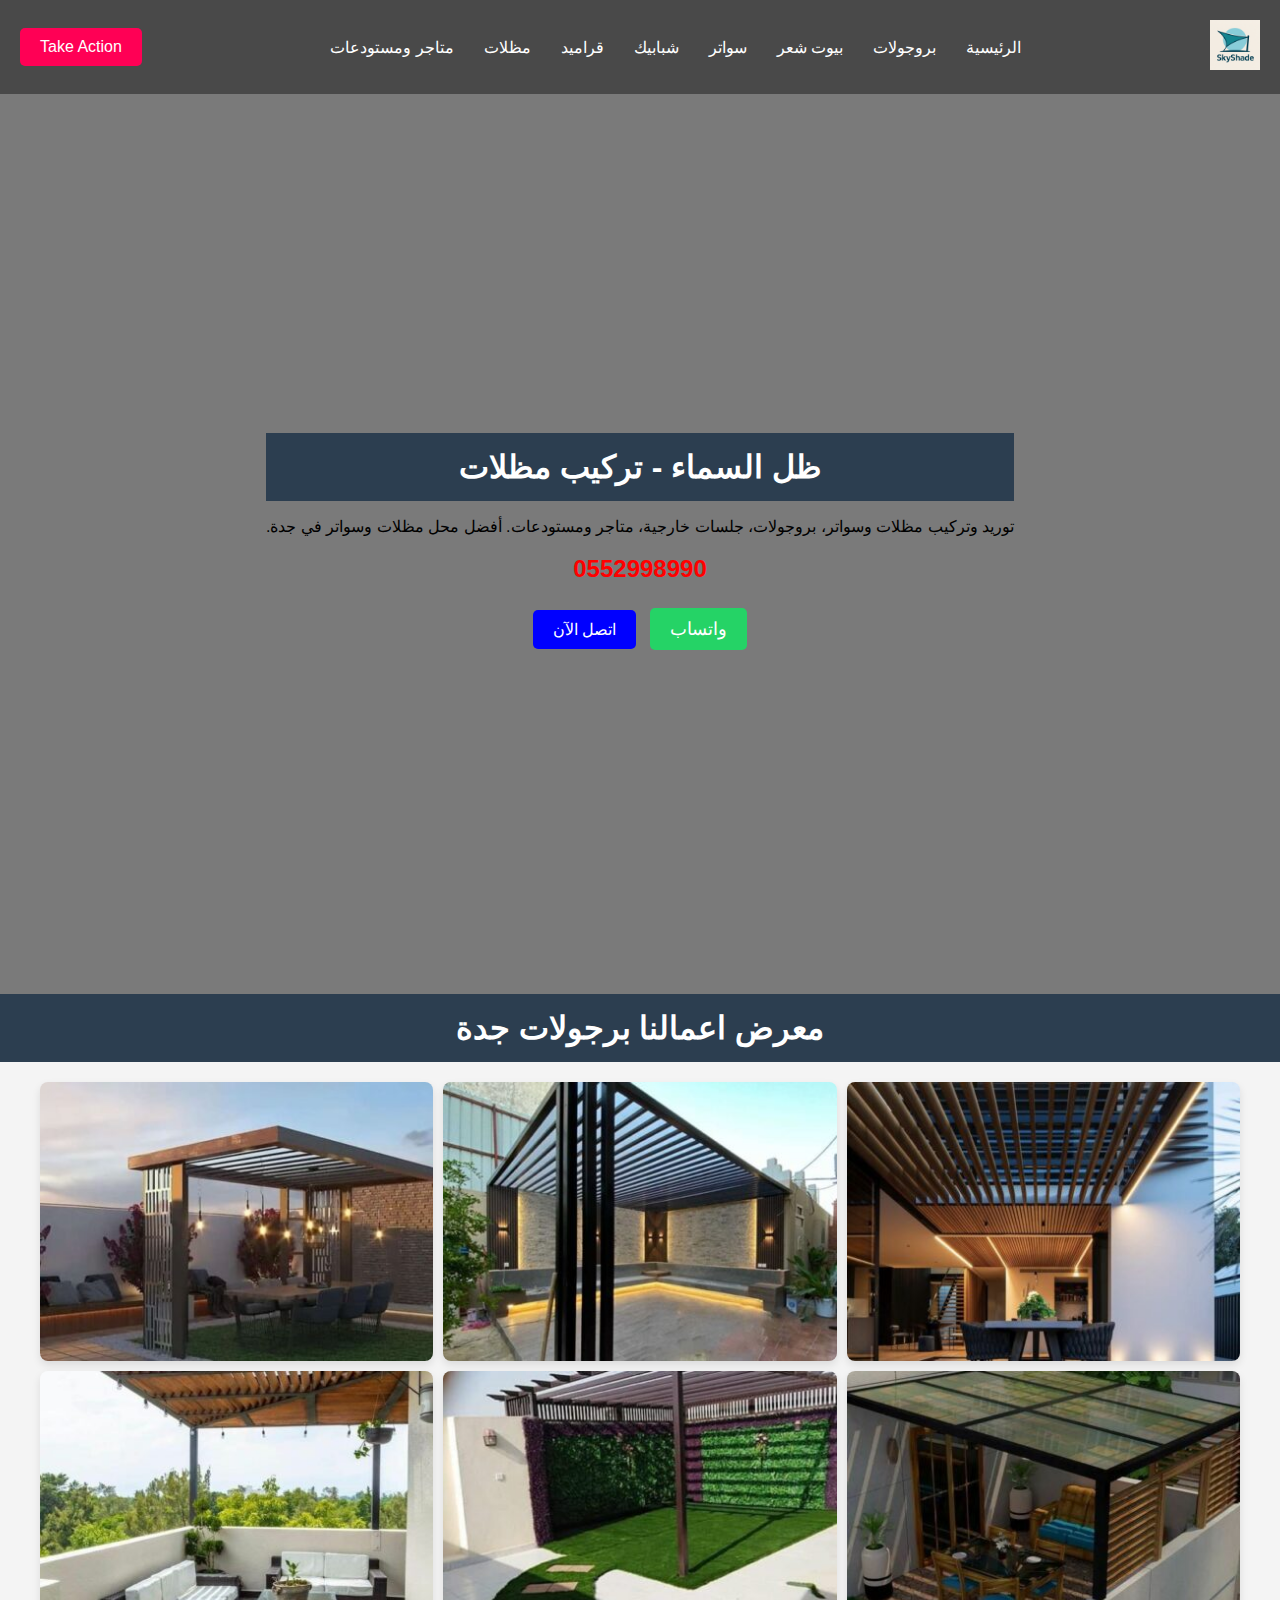
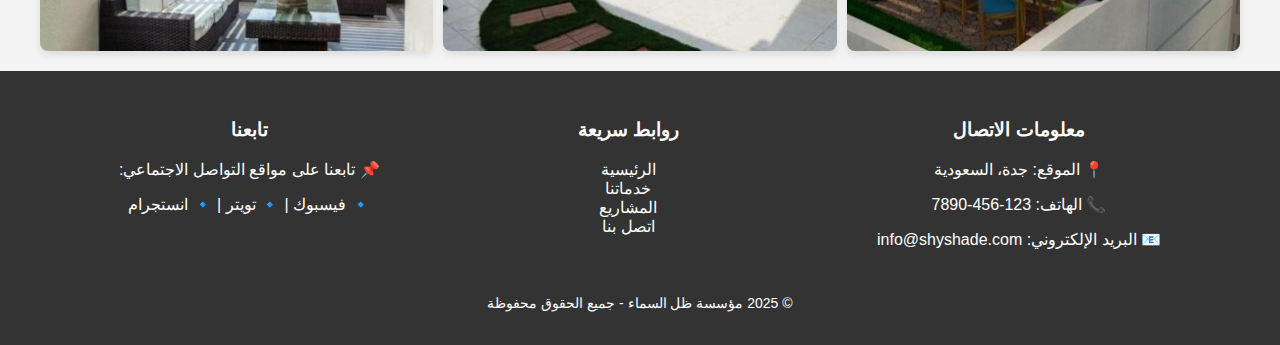
<file: Progolates/index.html>
<!DOCTYPE html>
<html lang="ar" dir="rtl">
<head>
    <meta charset="UTF-8">
    <meta name="viewport" content="width=device-width, initial-scale=1.0">
    <meta http-equiv="X-UA-Compatible" content="ie=edge">
    <link rel="stylesheet" href="/CSS/gallery.css">
    <title>بروجولات</title>
</head>
<body>
    <div id="header"></div>
    <h1>معرض اعمالنا برجولات جدة</h1>
    <div class="gallery">
        <img src="/images/progolate-photos/Progolate1.png" alt="Pergolate Design">
        <img src="/images/progolate-photos/Progolate2.png" alt="Pergolate Design">
        <img src="/images/progolate-photos/Progolate3.png" alt="Pergolate Design">
        <img src="/images/progolate-photos/Progolate4.png" alt="Pergolate Design">
        <img src="/images/progolate-photos/Progolate5.png" alt="Pergolate Design">
        <img src="/images/progolate-photos/Progolate6.png" alt="Pergolate Design">
    </div>
    <div id="footer"></div>
    <script>
        // جلب الهيدر
        fetch('/includes/header.html')
            .then(res => res.text())
            .then(data => document.getElementById('header').innerHTML = data);
    
        // جلب الفوتر
        fetch('/includes/footer.html')
            .then(res => res.text())
            .then(data => document.getElementById('footer').innerHTML = data);
    </script>
</body>
</html>
</file>
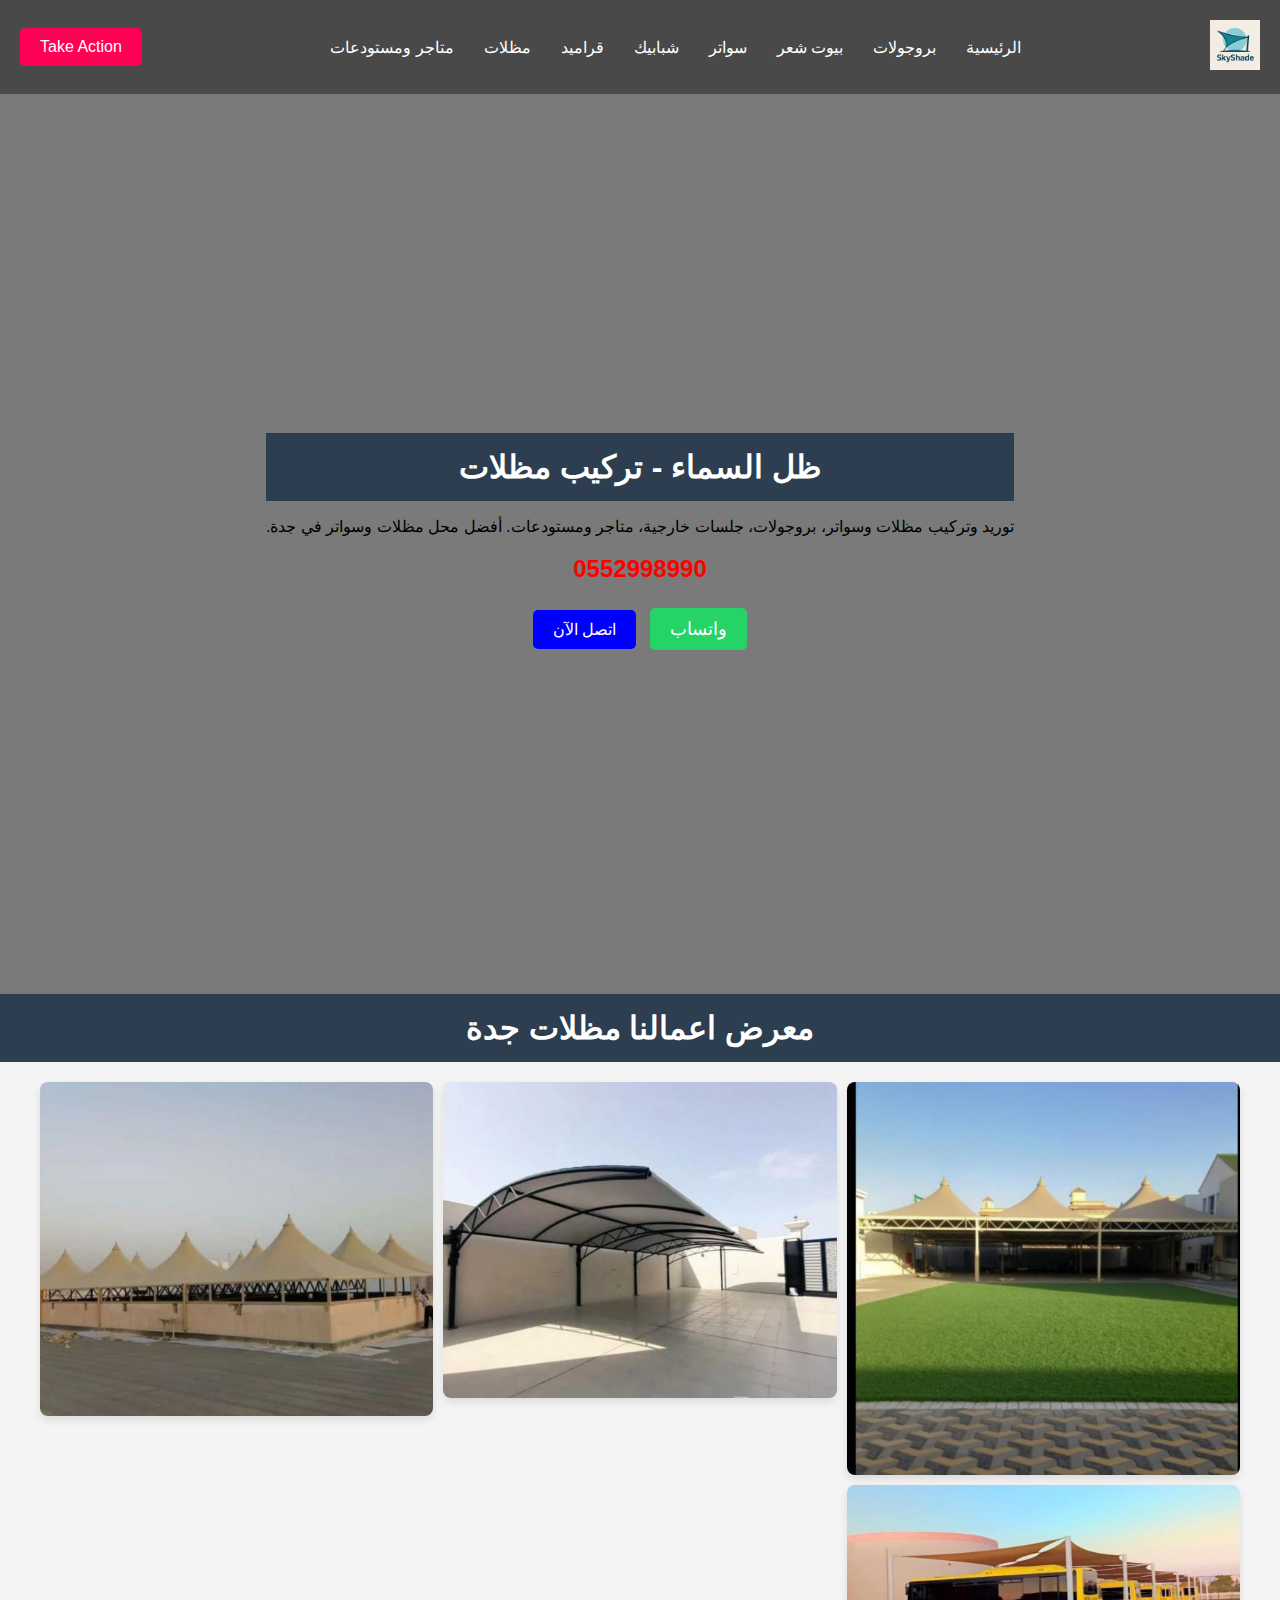
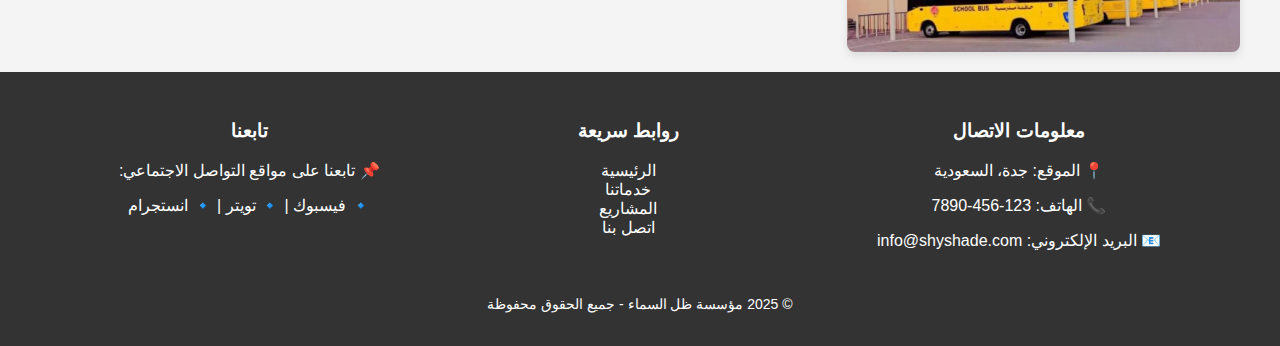
<file: Shades/index.html>
<!DOCTYPE html>
<html lang="ar" dir="rtl">
<head>
    <meta charset="UTF-8">
    <meta name="viewport" content="width=device-width, initial-scale=1.0">
    <meta http-equiv="X-UA-Compatible" content="ie=edge">
    <link rel="stylesheet" href="/CSS/gallery.css">
    <title> مظلات</title>
</head>
<body>
    <div id="header"></div>
    <h1>معرض اعمالنا مظلات جدة</h1>
    <div class="gallery">
        <img src="/images/shade-photos/shade1.png" alt="shade Design">
        <img src="/images/shade-photos/shade2.png" alt="shade Design">
        <img src="/images/shade-photos/shade3.png" alt="shade Design">
        <img src="/images/shade-photos/shade4.png" alt="shade Design">
    </div>
    <div id="footer"></div>
    <script>
        // جلب الهيدر
        fetch('/includes/header.html')
            .then(res => res.text())
            .then(data => document.getElementById('header').innerHTML = data);
    
        // جلب الفوتر
        fetch('/includes/footer.html')
            .then(res => res.text())
            .then(data => document.getElementById('footer').innerHTML = data);
    </script>
</body>
</html>
</file>
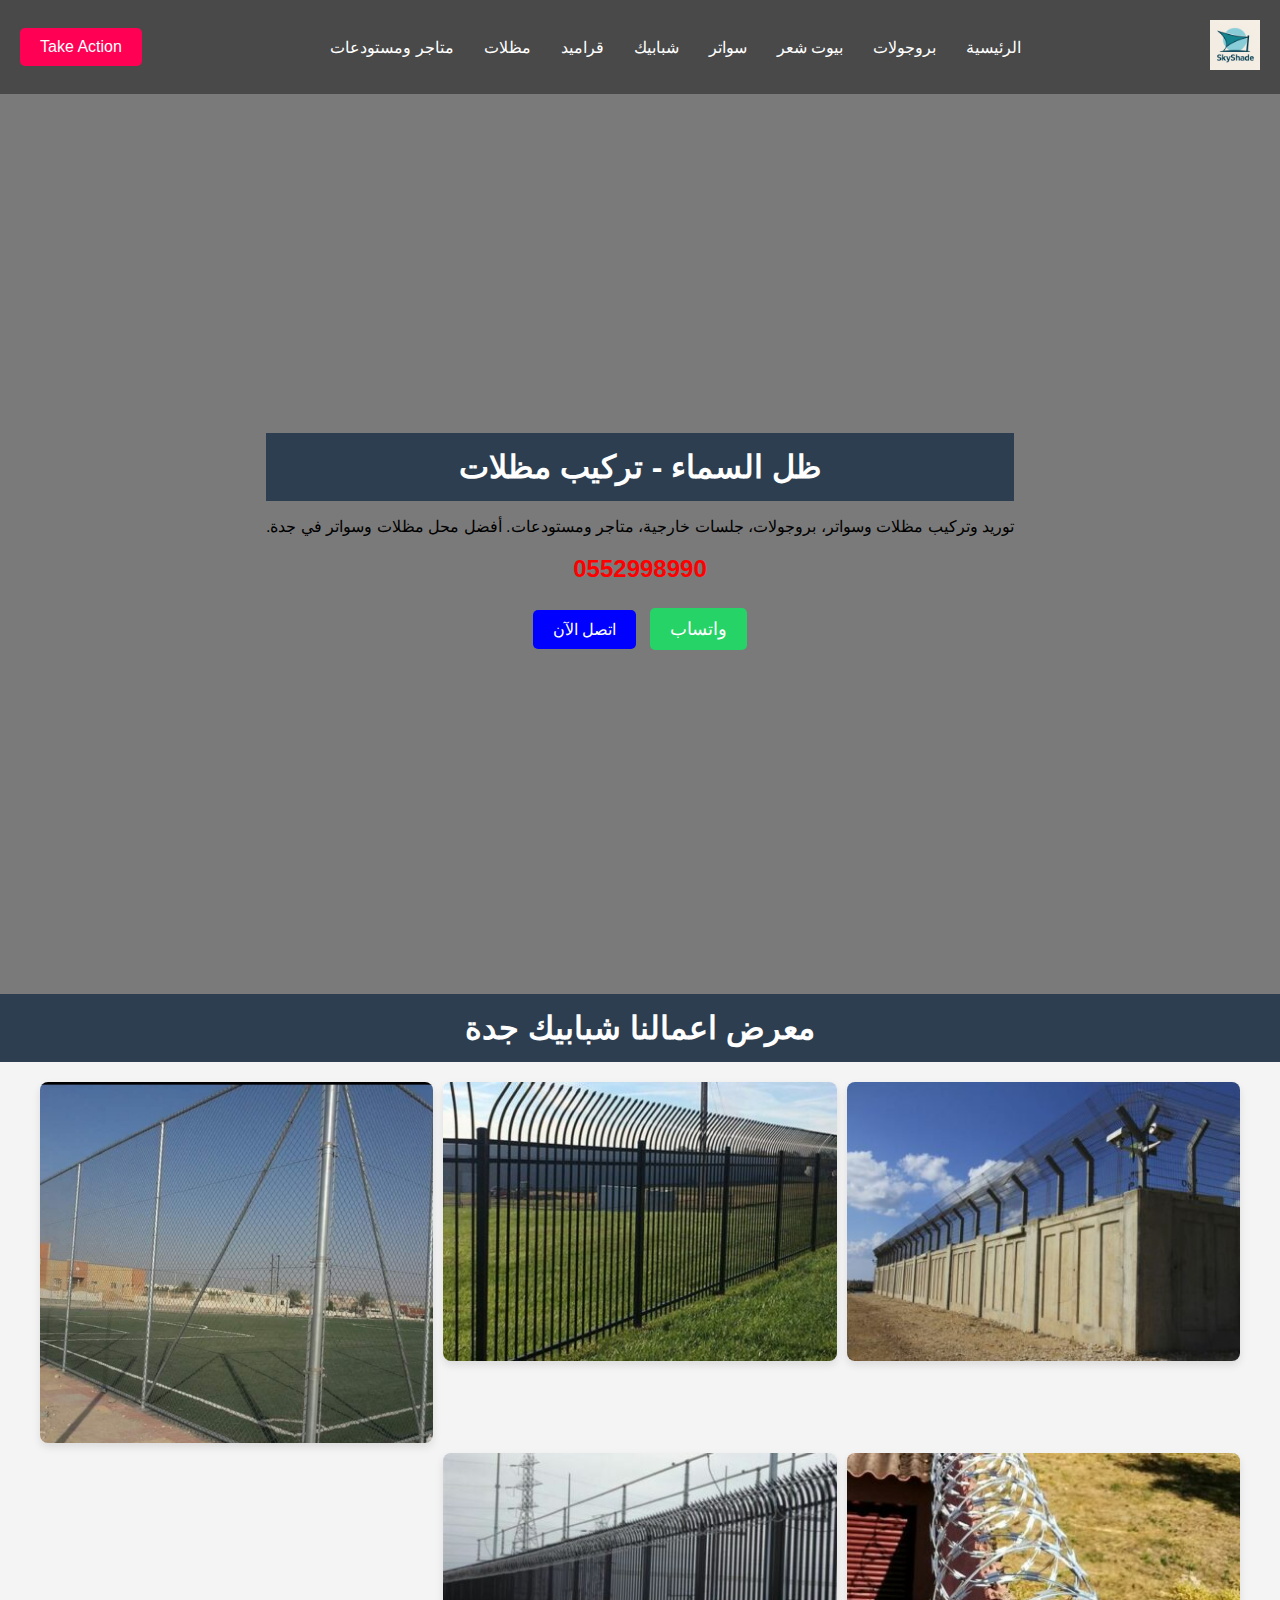
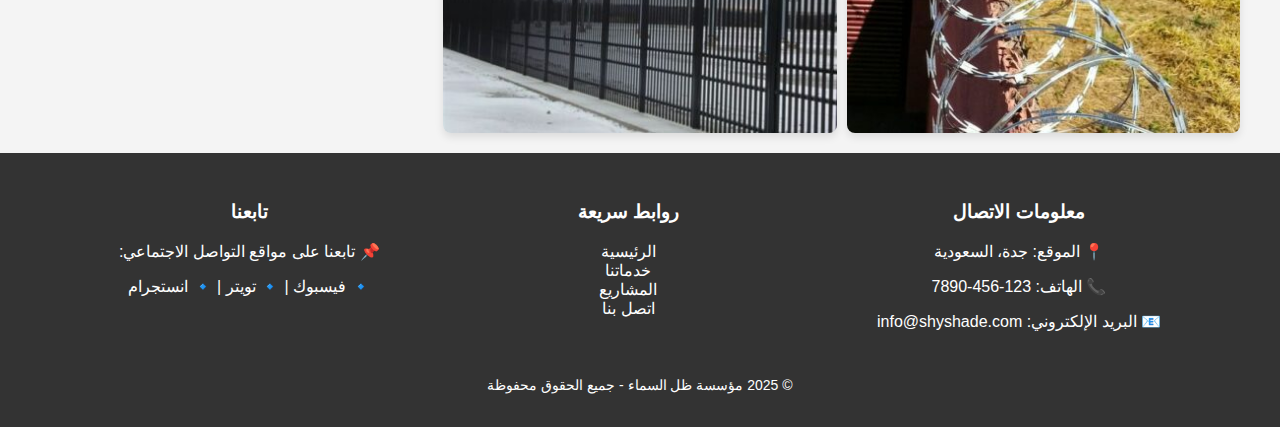
<file: Windows/index.html>
<!DOCTYPE html>
<html lang="ar" dir="rtl">
<head>
    <meta charset="UTF-8">
    <meta name="viewport" content="width=device-width, initial-scale=1.0">
    <meta http-equiv="X-UA-Compatible" content="ie=edge">
    <link rel="stylesheet" href="/CSS/gallery.css">
    <title> شبابيك</title>
</head>
<body>
    <div id="header"></div>
    <h1>معرض اعمالنا شبابيك جدة</h1>
    <div class="gallery">
        <img src="/images/window-photos/window1.png" alt="window Design">
        <img src="/images/window-photos/window2.png" alt="window Design">
        <img src="/images/window-photos/window3.png" alt="window Design">
        <img src="/images/window-photos/window4.png" alt="window Design">
        <img src="/images/window-photos/window5.png" alt="window Design">
    </div>
    <div id="footer"></div>
    <script>
        // جلب الهيدر
        fetch('/includes/header.html')
            .then(res => res.text())
            .then(data => document.getElementById('header').innerHTML = data);
    
        // جلب الفوتر
        fetch('/includes/footer.html')
            .then(res => res.text())
            .then(data => document.getElementById('footer').innerHTML = data);
    </script>
</body>
</html>
</file>
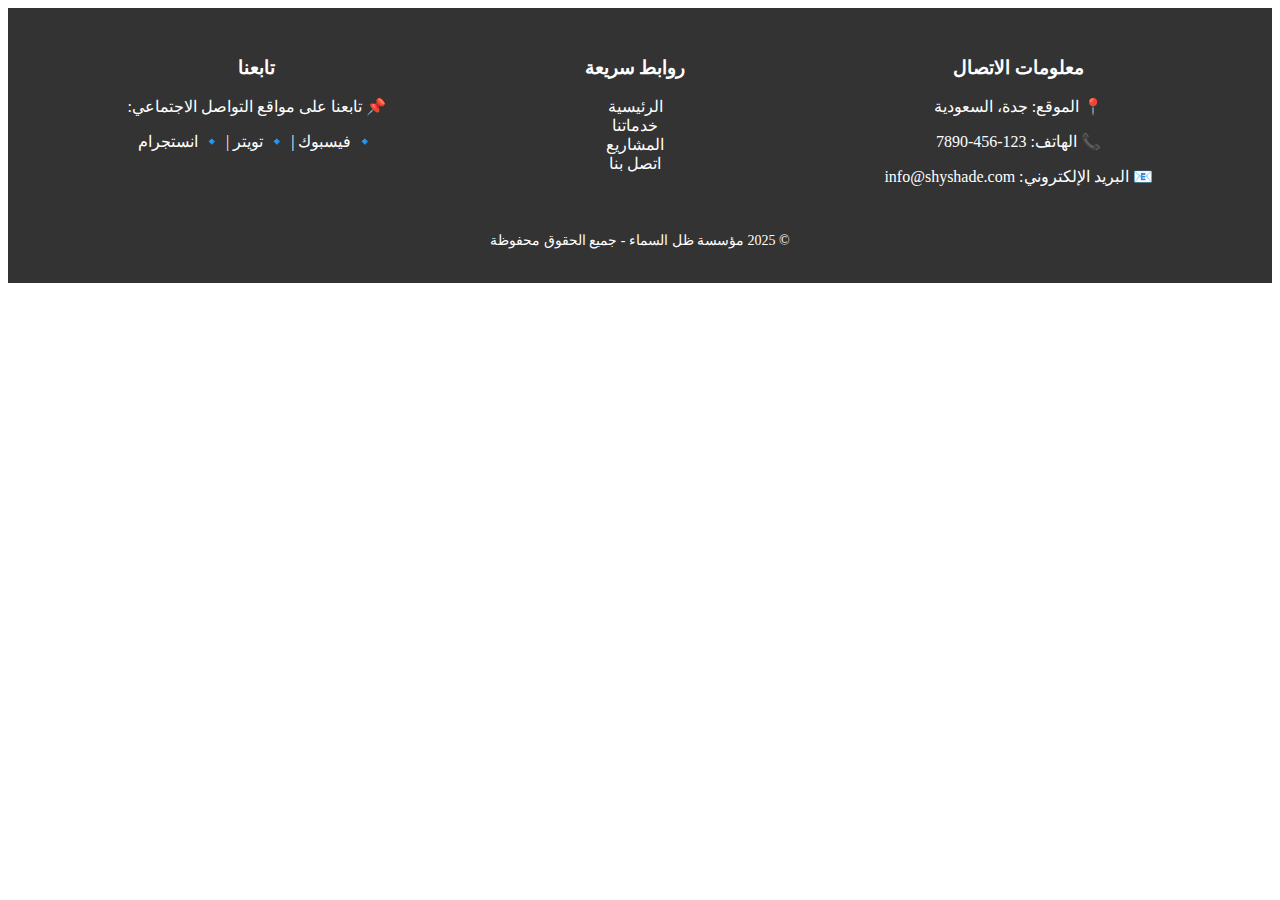
<file: includes/footer.html>
<!DOCTYPE html>
<html lang="ar" dir="rtl">
<head>
    <meta charset="UTF-8">
    <meta name="viewport" content="width=device-width, initial-scale=1.0">
    <meta http-equiv="X-UA-Compatible" content="ie=edge">
    <link rel="stylesheet" href="/CSS/includes/footer.css">
    <title>Footer</title>
</head>
<body>
    <footer class="footer">
        <div class="footer-container">
            <div class="footer-section">
                <h3>معلومات الاتصال</h3>
                <p>📍 الموقع: جدة، السعودية</p>
                <p>📞 الهاتف: 123-456-7890</p>
                <p>📧 البريد الإلكتروني: info@shyshade.com</p>
            </div>
            <div class="footer-section">
                <h3>روابط سريعة</h3>
                <ul>
                    <li><a href="/index.html">الرئيسية</a></li>
                    <li><a href="/index.html">خدماتنا</a></li>
                    <li><a href="/index.html">المشاريع</a></li>
                    <li><a href="/index.html">اتصل بنا</a></li>
                </ul>
            </div>
            <div class="footer-section">
                <h3>تابعنا</h3>
                <p>📌 تابعنا على مواقع التواصل الاجتماعي:</p>
                <p>🔹 فيسبوك | 🔹 تويتر | 🔹 انستجرام</p>
            </div>
        </div>
        <div class="footer-bottom">
            <p>&copy; 2025 مؤسسة ظل  السماء - جميع الحقوق محفوظة</p>
        </div>
    </footer>

</body>
</html>
</file>
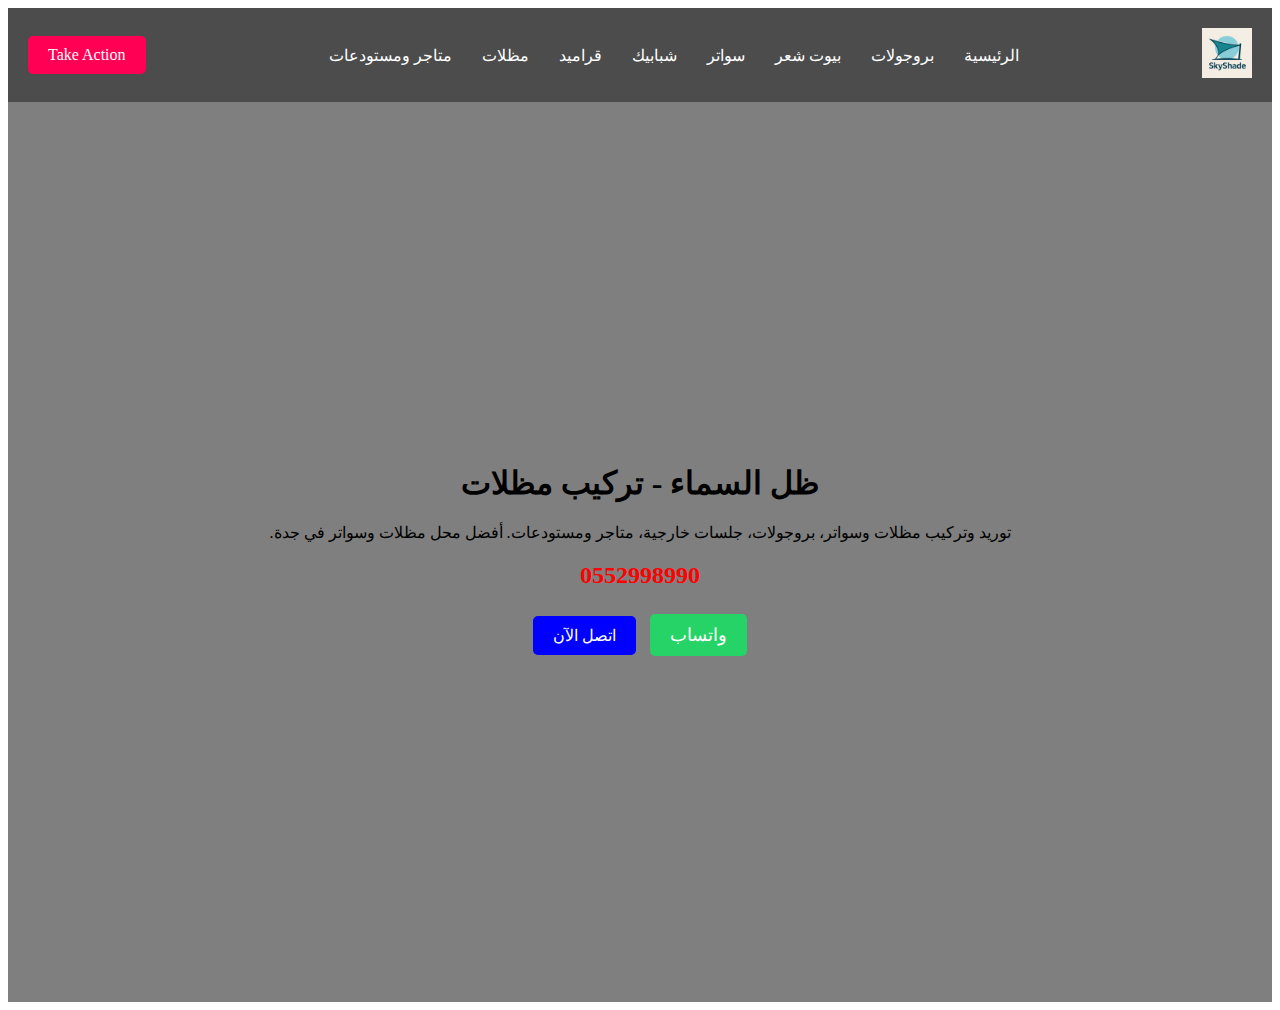
<file: includes/header.html>
<!DOCTYPE html>
<html lang="ar" dir="rtl">
<head>
    <meta charset="UTF-8">
    <meta name="viewport" content="width=device-width, initial-scale=1.0">
    <link rel="stylesheet" href="/CSS/includes/header.css">
    <title>Header</title>
</head>
<body>
    <header>
        <div class="logo">
            <img src="/images/logo.png" alt="شعار ظل السماء ">
        </div>
        <nav>
            <ul id="navMenu">
                <li><a href="/index.html">الرئيسية</a></li>
                <li><a href="/Progolates/index.html">بروجولات</a></li>
                <li><a href="/Poetry_houses/index.html">بيوت شعر</a></li>
                <li><a href="/Barriers/index.html">سواتر</a></li>
                <li><a href="/Windows/index.html">شبابيك</a></li>
                <li><a href="/Bricks/index.html">قراميد</a></li>
                <li><a href="/Shades/index.html">مظلات</a></li>
                <li><a href="/Hangars/index.html">متاجر ومستودعات</a></li>
            </ul>
        </nav>
        <a href="#" class="btn-action">Take Action</a>
        <div class="hamburger" id="hamburger">
            <span class="bar"></span>
            <span class="bar"></span>
            <span class="bar"></span>
        </div>
    </header>

    <section class="hero">
        <div class="overlay"></div>
        <div class="hero-content">
            <h1>ظل السماء - تركيب مظلات</h1>
            <p>توريد وتركيب مظلات وسواتر، بروجولات، جلسات خارجية، متاجر ومستودعات. أفضل محل مظلات وسواتر في جدة.</p>
            <h2 class="phone">0552998990</h2>
            <div class="buttons">
                <a href="https://wa.me/0552998990" class="btn whatsapp">واتساب</a>
                <a href="tel:0552998990" class="btn call">اتصل الآن</a>
            </div>
        </div>
    </section>

    <script>
       function toggleMenu() {
            const navMenu = document.getElementById('navMenu');
            const hamburger = document.getElementById('hamburger');

            navMenu.classList.toggle('active');
            hamburger.classList.toggle('active');
        }
        document.querySelectorAll('#navMenu a').forEach(link => {
            link.addEventListener('click', () => {
                document.getElementById('navMenu').classList.remove('active');
                document.getElementById('hamburger').classList.remove('active');
            });
        });
    </script>
</body>
</html>
</file>
<file: CSS/index.css>
body {
    margin: 0;
    font-family: Arial, sans-serif;
    background-color: #fcf8f8;
    color: white;
    text-align: center;
}

.content {
    display: flex;
    flex-wrap: wrap;
    align-items: center;
    padding: 20px;
    max-width: 1200px;
    margin: auto;
    color: black;
}
.image-container {
    flex: 1;
    min-width: 300px;
}
.image-container img {
    width: 100%;
    border-radius: 10px;
}
.caption {
    text-align: center;
    font-size: 14px;
    margin-top: 5px;
}
.text-container {
    flex: 1;
    min-width: 300px;
    padding: 20px;
}

.services {
    background-color: #ff6600;
    color: white;
    text-align: center;
    padding: 20px;
}
.service-grid {
    display: flex;
    flex-wrap: wrap;
    justify-content: center;
    padding: 20px;
}
.service {
    background-color: white;
    color: black;
    margin: 10px;
    padding: 15px;
    border-radius: 10px;
    text-align: center;
    max-width: 300px;
}
.service img {
    width: 100%;
    border-radius: 10px;
}
.testimonials-section {
    padding: 40px 20px;
    background-color: #222;
}
.header {
    background: linear-gradient(to bottom, #007bff, #6c757d);
    padding: 20px;
    border-radius: 10px;
}
.header h1 {
    color: red;
}
.header p {
    color: white;
}
.testimonial {
    background: #111;
    margin: 20px auto;
    padding: 20px;
    border-radius: 10px;
    max-width: 500px;
}
.testimonial img {
    width: 150px;
    height: 150px;
    border-radius: 50%;
}
.stars {
    color: gold;
}
.name {
    color: #00aaff;
    font-size: 1.5em;
    margin: 10px 0;
}
.projects-section {
    padding: 40px 20px;
    color: #000;
}
.projects-container {
    display: flex;
    flex-wrap: wrap;
    justify-content: center;
    gap: 20px;
}
.project-card {
    background: #fde7e7;
    border-radius: 10px;
    box-shadow: 0 4px 8px rgba(0, 0, 0, 0.1);
    overflow: hidden;
    max-width: 500px;
    text-align: right;
}
.project-card img {
    width: 100%;
    height: auto;
}
.project-content {
    padding: 15px;
}
.project-title {
    font-size: 1.2em;
    font-weight: bold;
    color: #000;
}
.project-description {
    font-size: 1em;
    color: #333;
    margin-top: 10px;
}
.read-more {
    display: inline-block;
    margin-top: 15px;
    padding: 10px 15px;
    background-color: red;
    color: white;
    text-decoration: none;
    border-radius: 5px;
    margin-bottom: 10px;
}
.project-info {
    padding: 10px;
    border-top: 2px solid red;
    color: #000;
    font-size: 0.9em;
    display: flex;
    justify-content: space-around;
    align-items: center;
}
.project-info span {
    display: flex;
    align-items: center;
    gap: 5px;
}

@media (max-width: 768px) {
    .content, .service-grid,.service {
        flex-direction: column;
        text-align: center;
    }
    .text-container {
        padding: 10px;
    }
    .testimonial {
        max-width: 90%;
    }
    .header h1 {
        font-size: 1.2em;
    }
    .projects-container {
        flex-direction: column;
        align-items: center;
    }
}
</file>
<file: CSS/gallery.css>
body {
    font-family: Arial, sans-serif;
    text-align: center;
    background-color: #f4f4f4;
    margin: 0;
    padding: 0;
}
h1 {
    background-color: #2c3e50;
    color: white;
    padding: 15px;
    margin: 0;
}
.gallery {
    display: grid;
    grid-template-columns: repeat(auto-fit, minmax(300px, 1fr));
    gap: 10px;
    padding: 20px;
    max-width: 1200px;
    margin: auto;
}
.gallery img {
    width: 100%;
    height: auto;
    border-radius: 8px;
    box-shadow: 0 4px 8px rgba(0, 0, 0, 0.1);
}
@media (max-width: 768px) {
    .gallery {
        grid-template-columns: repeat(auto-fit, minmax(250px, 1fr));
        padding: 10px;
    }
}
@media (max-width: 480px) {
    .gallery {
        grid-template-columns: repeat(auto-fit, minmax(200px, 1fr));
        padding: 5px;
    }
}
</file>
<file: CSS/includes/footer.css>
.footer {
    background-color: #333;
    color: white;
    padding: 20px;
    text-align: center;
}
.footer-container {
    display: flex;
    flex-wrap: wrap;
    justify-content: space-around;
}
.footer-section {
    margin: 10px;
}
.footer-section ul {
    list-style: none;
    padding: 0;
}
.footer-section ul li a {
    color: white;
    text-decoration: none;
}
.footer-bottom {
    margin-top: 20px;
    font-size: 14px;
}
@media (max-width: 768px) {
     .footer-container {
        flex-direction: column;
        text-align: center;
    }
    
}
</file>
<file: CSS/includes/header.css>
header {
    display: flex;
    justify-content: space-between;
    align-items: center;
    padding: 20px;
    background: rgba(0, 0, 0, 0.7);
    position: relative;
    flex-wrap: wrap;
}

.logo img {
    height: 50px;
}

#navMenu {
    list-style: none;
    padding: 0;
    margin: 0;
    display: flex;
}

#navMenu li {
    margin: 0 15px;
}

#navMenu li a {
    color: white;
    text-decoration: none;
    font-size: 16px;
}

#navMenu li a.active {
    color: red;
}

.btn-action {
    background: #ff0055;
    color: white;
    padding: 10px 20px;
    text-decoration: none;
    border-radius: 5px;
}

.hamburger {
    display: none;
    flex-direction: column;
    cursor: pointer;
    position: absolute;
    top: 20px;
    left: 20px;
    z-index: 10;
}

.hamburger .bar {
    width: 30px;
    height: 4px;
    background-color: white;
    margin: 6px 0;
    transition: 0.4s;
}

.hamburger.active .bar:nth-child(1) {
    transform: rotate(45deg);
    position: relative;
    top: 6px;
}

.hamburger.active .bar:nth-child(2) {
    opacity: 0;
}

.hamburger.active .bar:nth-child(3) {
    transform: rotate(-45deg);
    position: relative;
    top: -6px;
}

.hero {
    position: relative;
    height: 100vh;
    display: flex;
    align-items: center;
    justify-content: center;
    text-align: center;
}

.overlay {
    position: absolute;
    top: 0;
    left: 0;
    width: 100%;
    height: 100%;
    background: rgba(0, 0, 0, 0.5);
}

.hero-content {
    position: relative;
    z-index: 2;
}

.phone {
    color: red;
    font-size: 24px;
    font-weight: bold;
}

.buttons {
    margin-top: 20px;
}

.btn {
    display: inline-block;
    padding: 10px 20px;
    margin: 5px;
    border-radius: 5px;
    text-decoration: none;
    color: white;
}

.whatsapp {
    background-color: #25d366;
    font-size: 18px;
    cursor: pointer;
}

.call {
    background: blue;
}

@media screen and (max-width: 768px) {
    .btn-action {
        display: none;
    }

    header {
        flex-direction: column;
        align-items: stretch;
    }

    #navMenu {
        flex-direction: column;
        display: none;
        width: 100%;
        background: rgba(0, 0, 0, 0.95);
        position: absolute;
        top: 100%;
        left: 0;
        padding: 10px 0;
        z-index: 1000;
    }

    #navMenu.active {
        display: flex;
    }

    #navMenu li {
        margin: 10px 0;
    }

    .hamburger {
        display: flex;
    }
}
</file>
